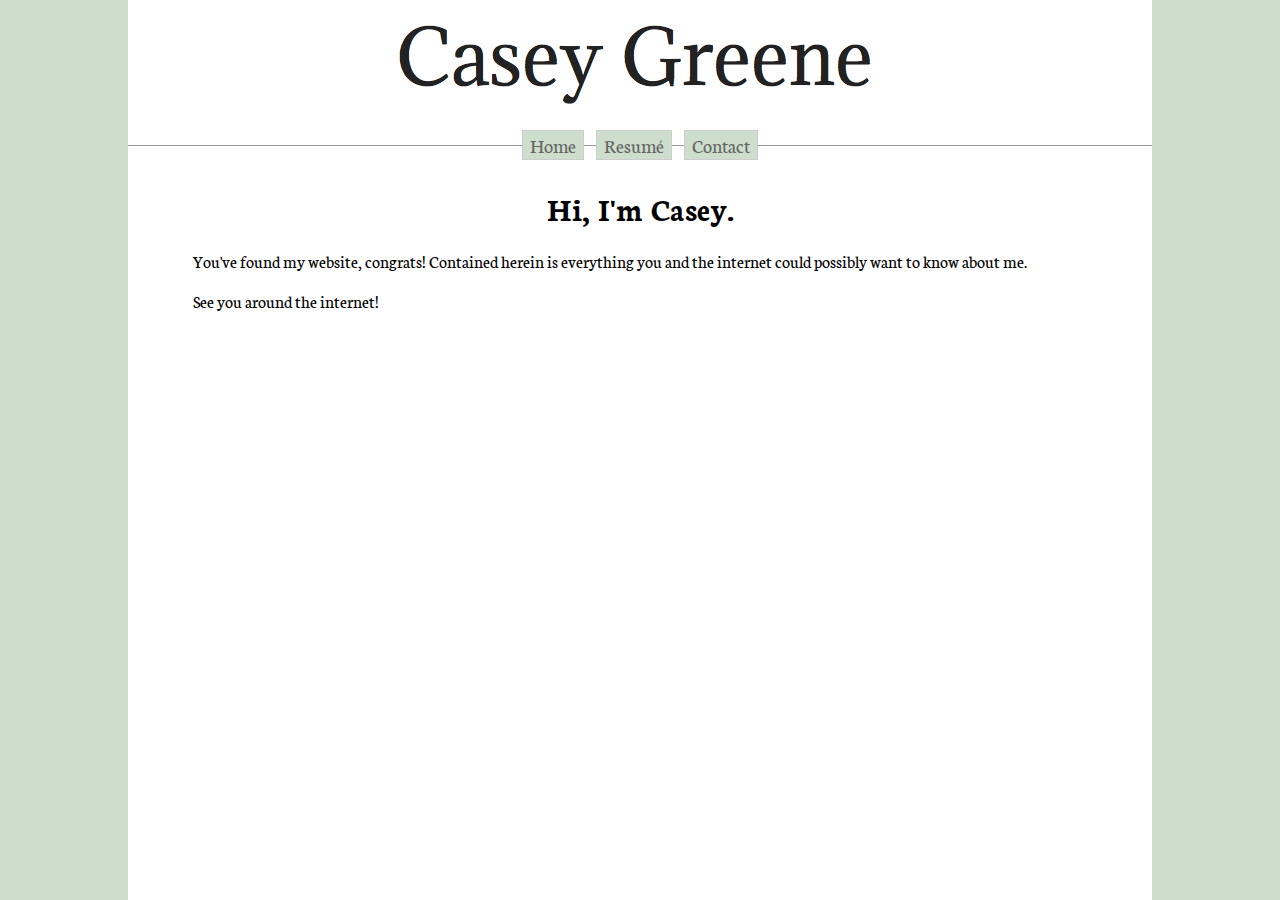
<file: index.html>
<!DOCTYPE html PUBLIC "-//W3C//DTD XHTML 1.0 Transitional//EN" "http://www.w3.org/TR/xhtml1/DTD/xhtml1-transitional.dtd">
<html xmlns="http://www.w3.org/1999/xhtml">
	<head>
		<meta http-equiv="Content-Type" content="text/html; charset=UTF-8" />
		<link href='http://fonts.googleapis.com/css?family=Neuton:200' rel='stylesheet' type='text/css'></link>
		<link href='grassy.css' rel='stylesheet' type='text/css'></link>
		<link rel="icon" type="image/png" sizes="16x16" href="favicon.ico">
		<title>Casey Greene</title>
	</head>
	<body>
		<div class="container">
			<div class="header">
				<span class="helper"></span>
				<a href="index.html"id= "header_image"><img class="img" src="Casey Greene.png" alt="Casey Greene" width="508" height="104" /></a>
			</div>
			<div id="navcontainer">
				<ul>
				<li><a href="index.html" title="Home" target="_self">Home</a></li>
				<li><a href="resume.html" title="Resumé" target="_self">Resumé</a></li>
				<li><a href="contact.html" title="Contact" target="_self">Contact</a></li>
				</ul>
			</div>
			<div class="content">
				<h1><center>Hi, I'm Casey.</center></h1>
				<p>You've found my website, congrats! Contained herein is everything you and the internet could possibly want to know about me.</p>
				<p>See you around the internet!</p>
			</div>
			</div>
		</div>
	</body>
</html>
</file>
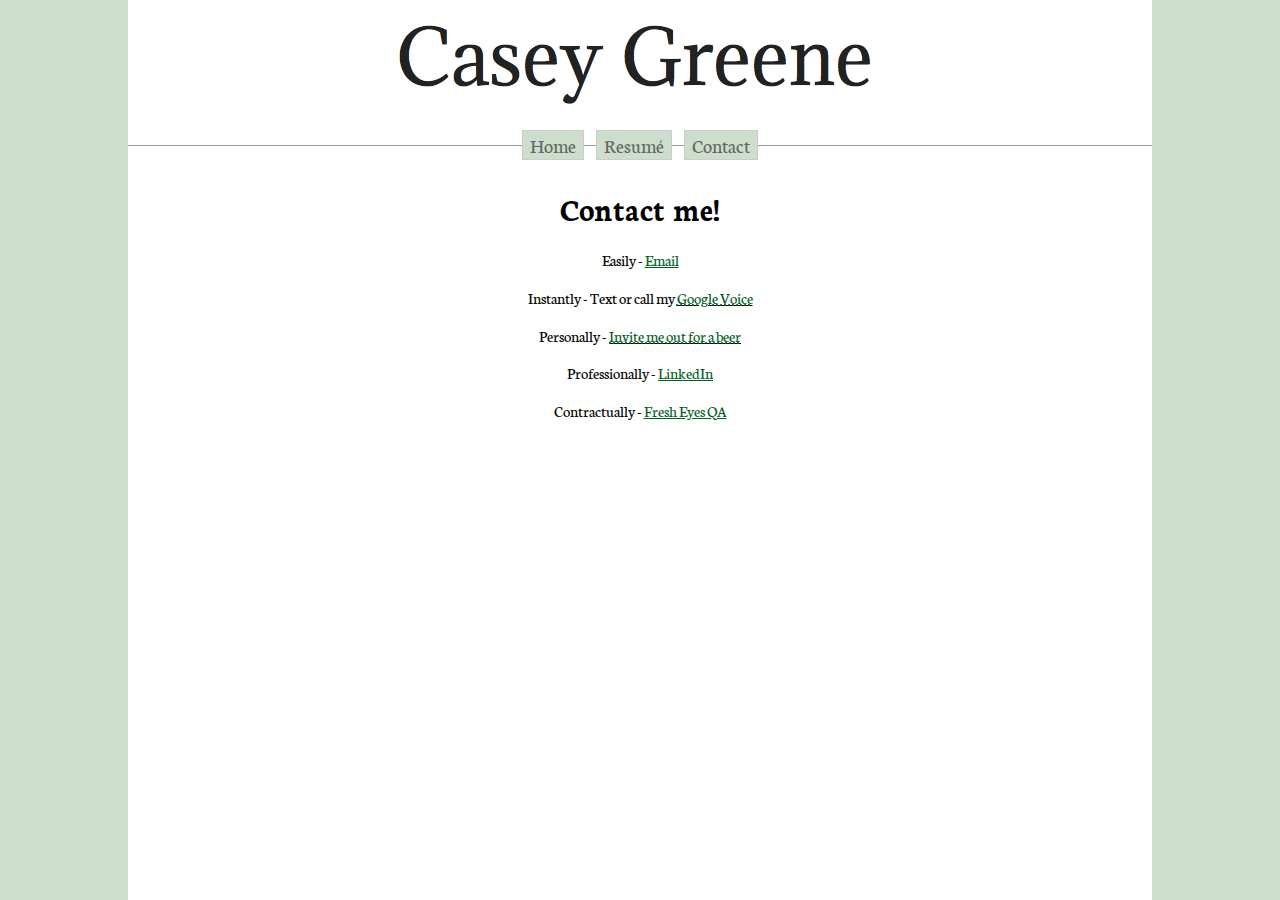
<file: contact.html>
<!DOCTYPE html PUBLIC "-//W3C//DTD XHTML 1.0 Transitional//EN" "http://www.w3.org/TR/xhtml1/DTD/xhtml1-transitional.dtd">
<html xmlns="http://www.w3.org/1999/xhtml">
	<head>
		<meta http-equiv="Content-Type" content="text/html; charset=UTF-8" />
		<link href='http://fonts.googleapis.com/css?family=Neuton:200' rel='stylesheet' type='text/css'></link>
		<link href='grassy.css' rel='stylesheet' type='text/css'></link>
		<link rel="icon" type="image/png" sizes="16x16" href="favicon.ico">
		<title>Casey Greene</title>
	</head>
	<body>
		<div class="container">
			<div class="header">
				<span class="helper"></span>
				<a href="index.html"id= "header_image"><img class="img" src="Casey Greene.png" alt="Casey Greene" width="508" height="104" /></a>
			</div>
			<div id="navcontainer">
				<ul>
				<li><a href="index.html" title="Home" target="_self">Home</a></li>
				<li><a href="resume.html" title="Resumé" target="_self">Resumé</a></li>
				<li><a href="contact.html" title="Contact" target="_self">Contact</a></li>
				</ul>
			</div>
			<div class="content">
				<h1><center>Contact me!</center></h1>
				<p><center>Easily - <a href="mailto:c@seygreene.com">Email</a></center></p>
				<p><center>Instantly - Text or call my <u><font color="#00611C"><acronym title="(626) 548-8341">Google Voice</acronym></font></u></center></p>
				<p><center>Personally - <u><font color="#00611C"><acronym title="I always say yes to Belgian quads">Invite me out for a beer</acronym></font></u></center></p>
				<p><center>Professionally - <a href="http://www.linkedin.com/in/caseygreene/">LinkedIn</a></center></p>
				<p><center>Contractually - <a href="http://fresheyesqa.com">Fresh Eyes QA</a></center></p>
			</div>
		</div>
	</body>
</html>
</file>
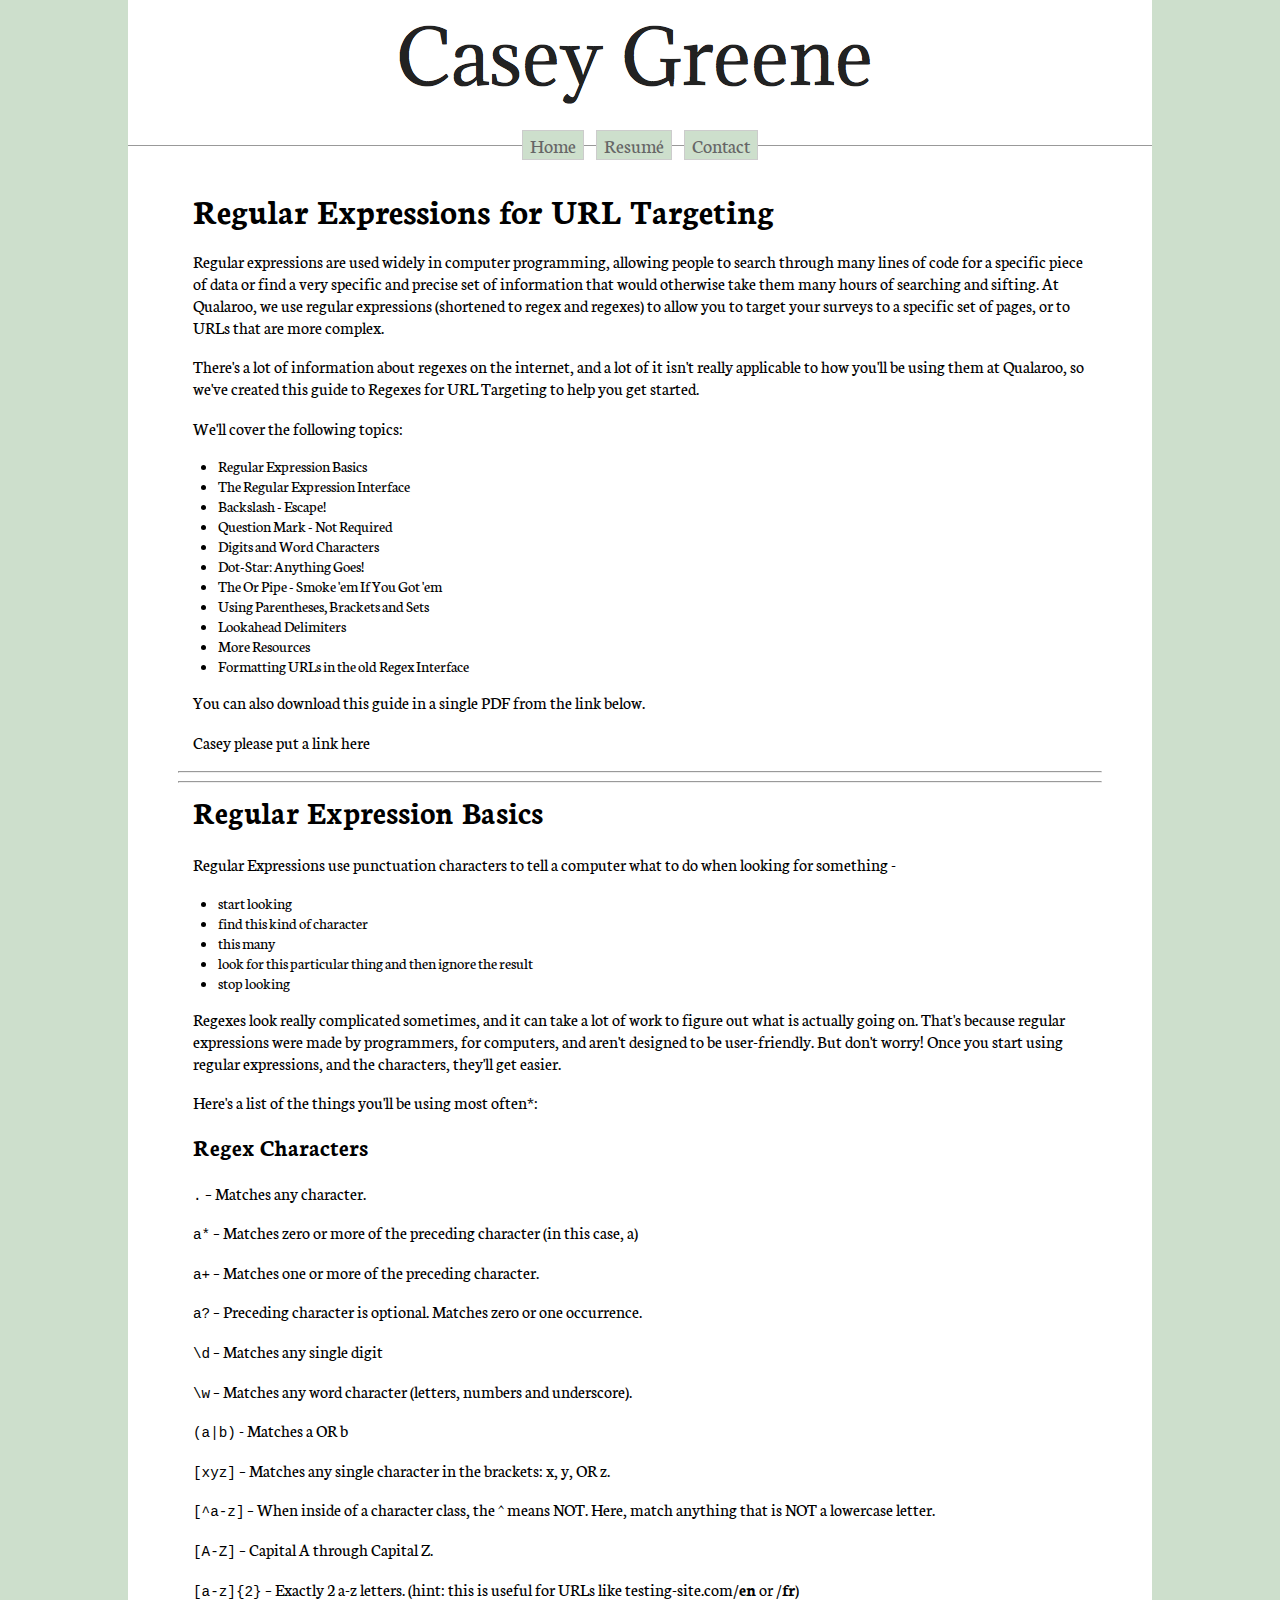
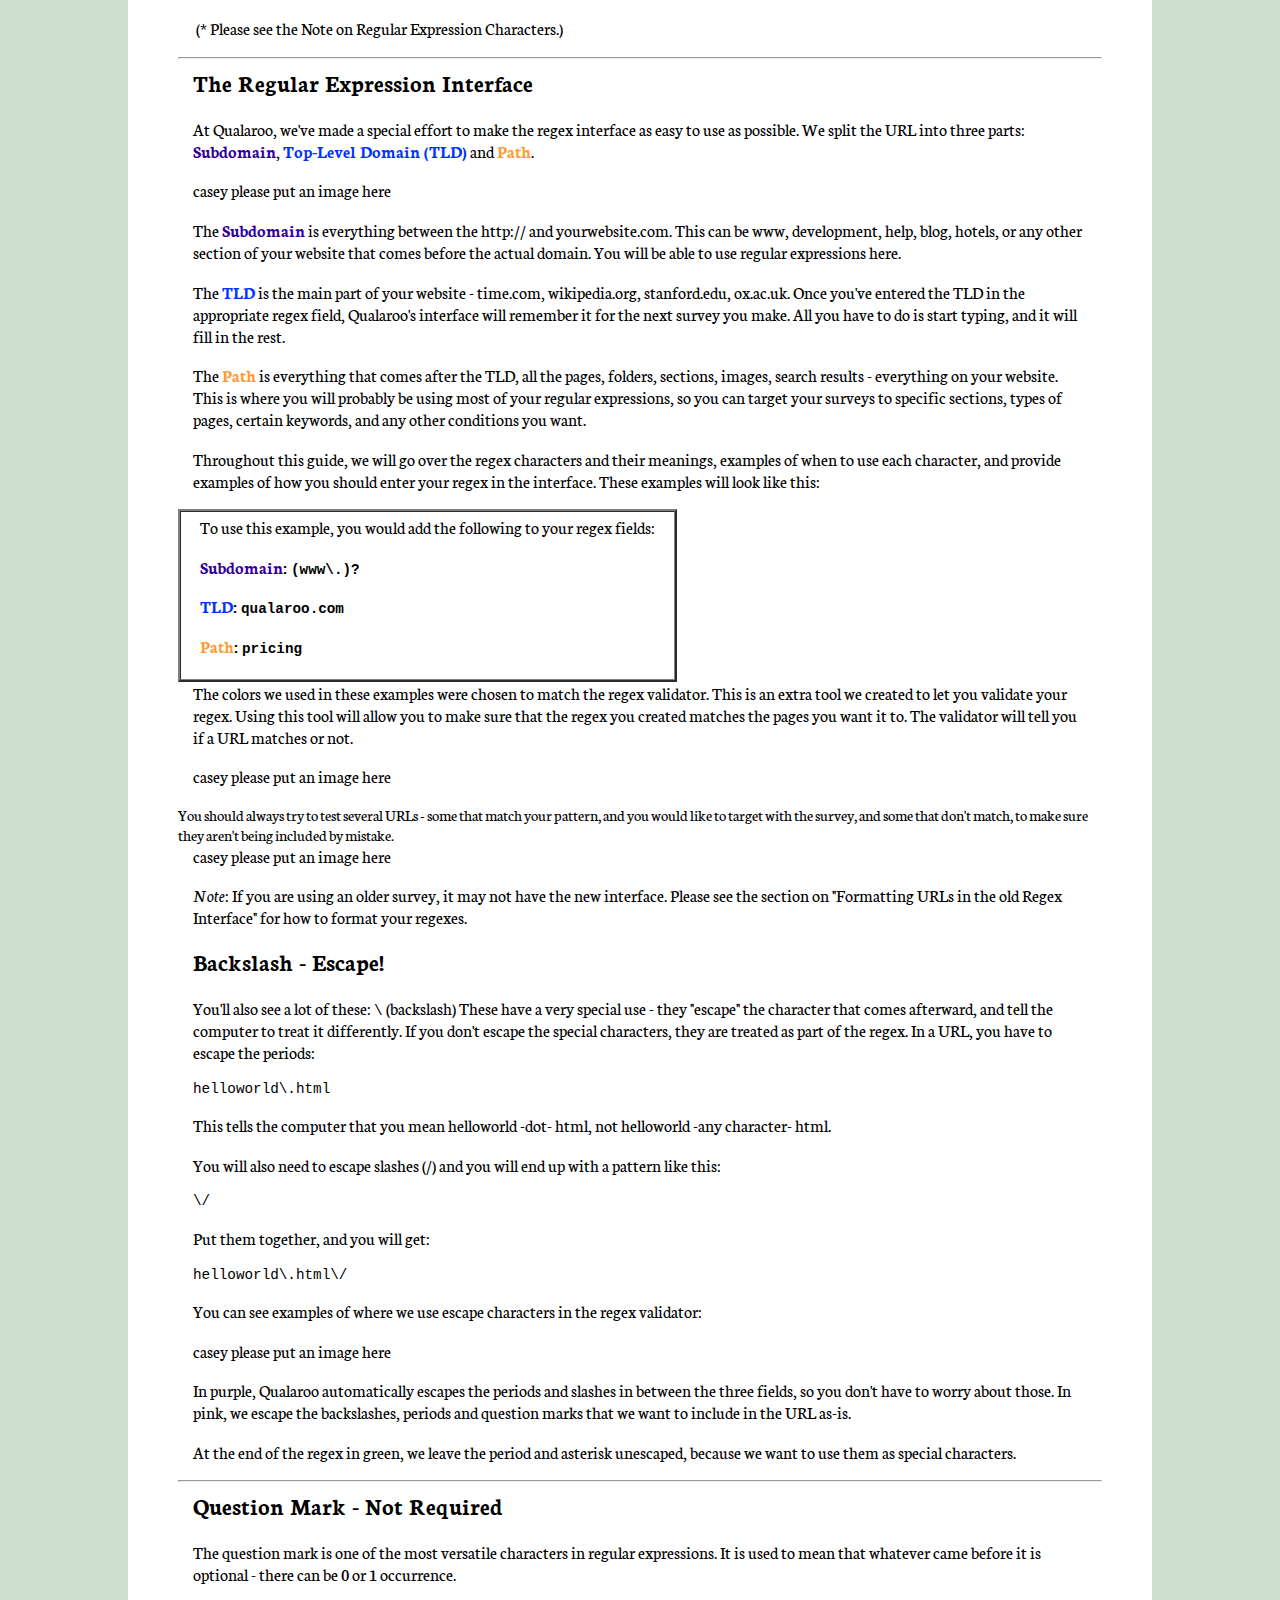
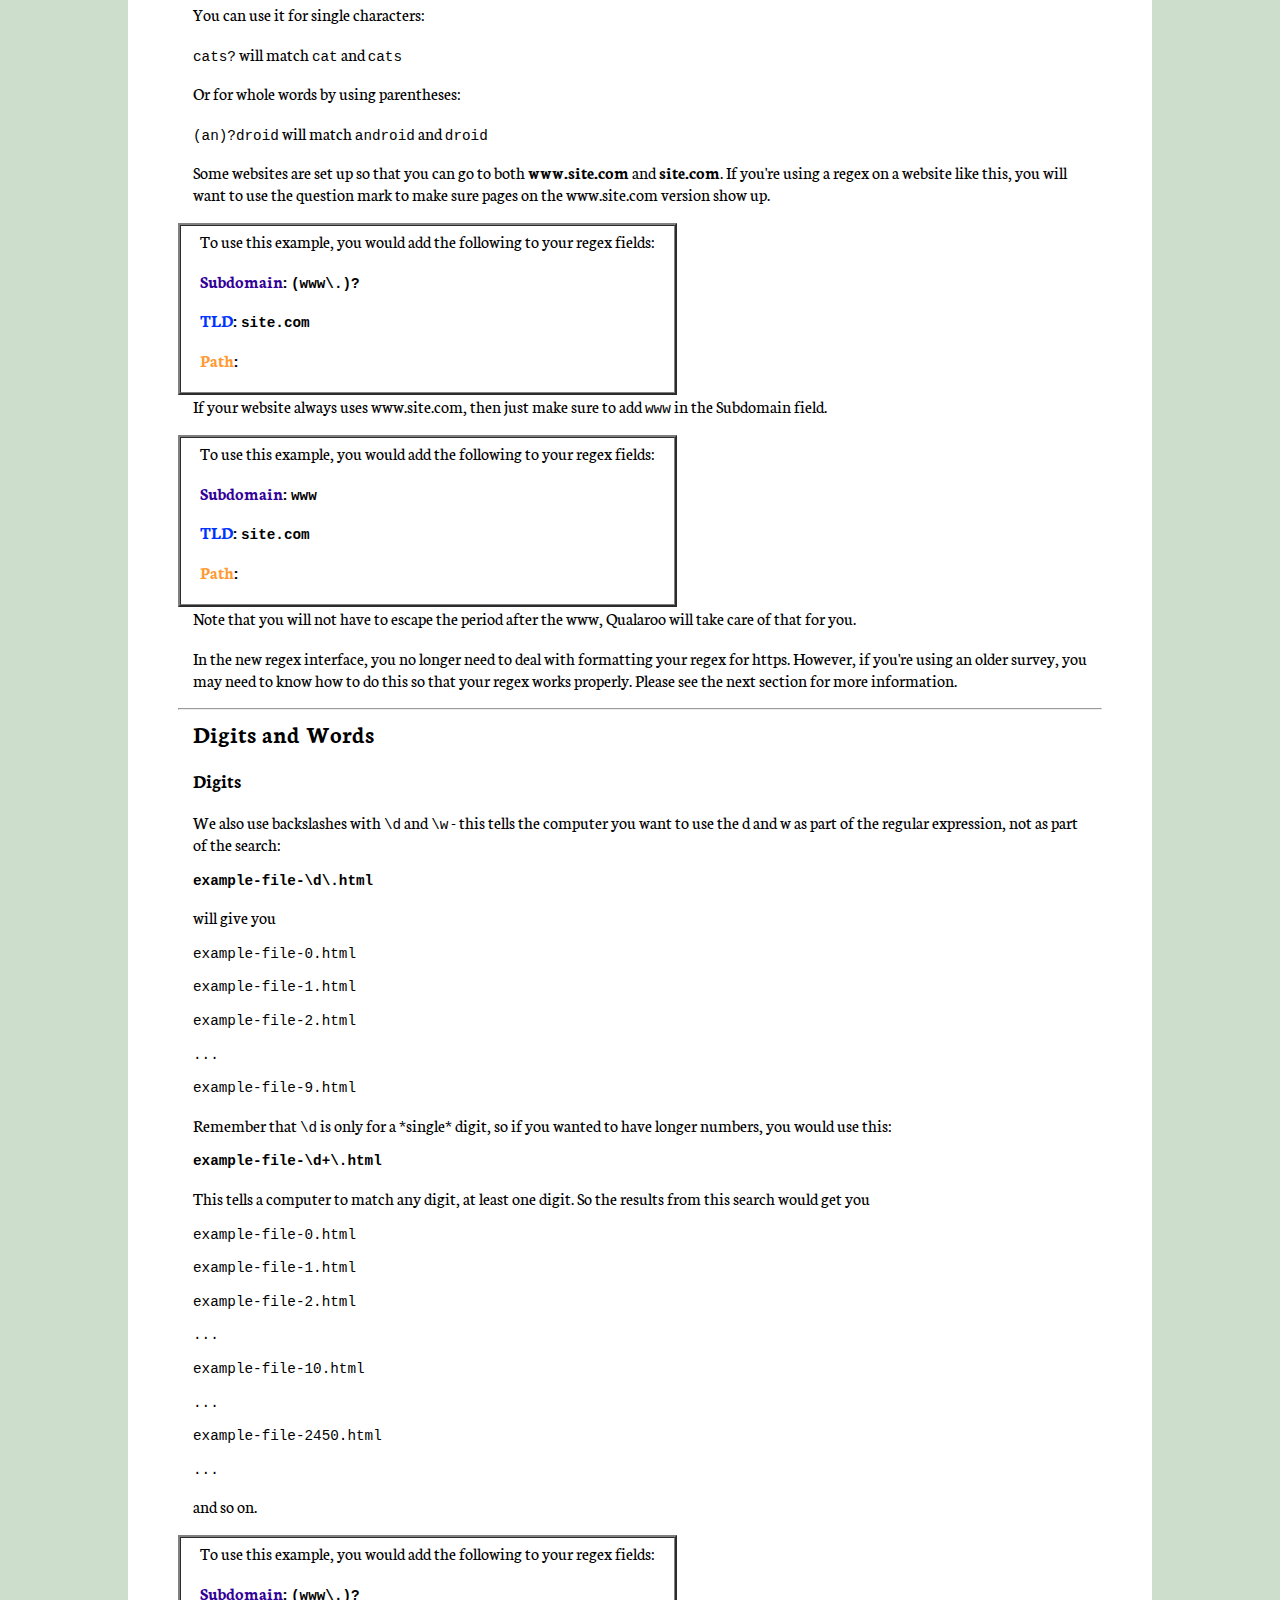
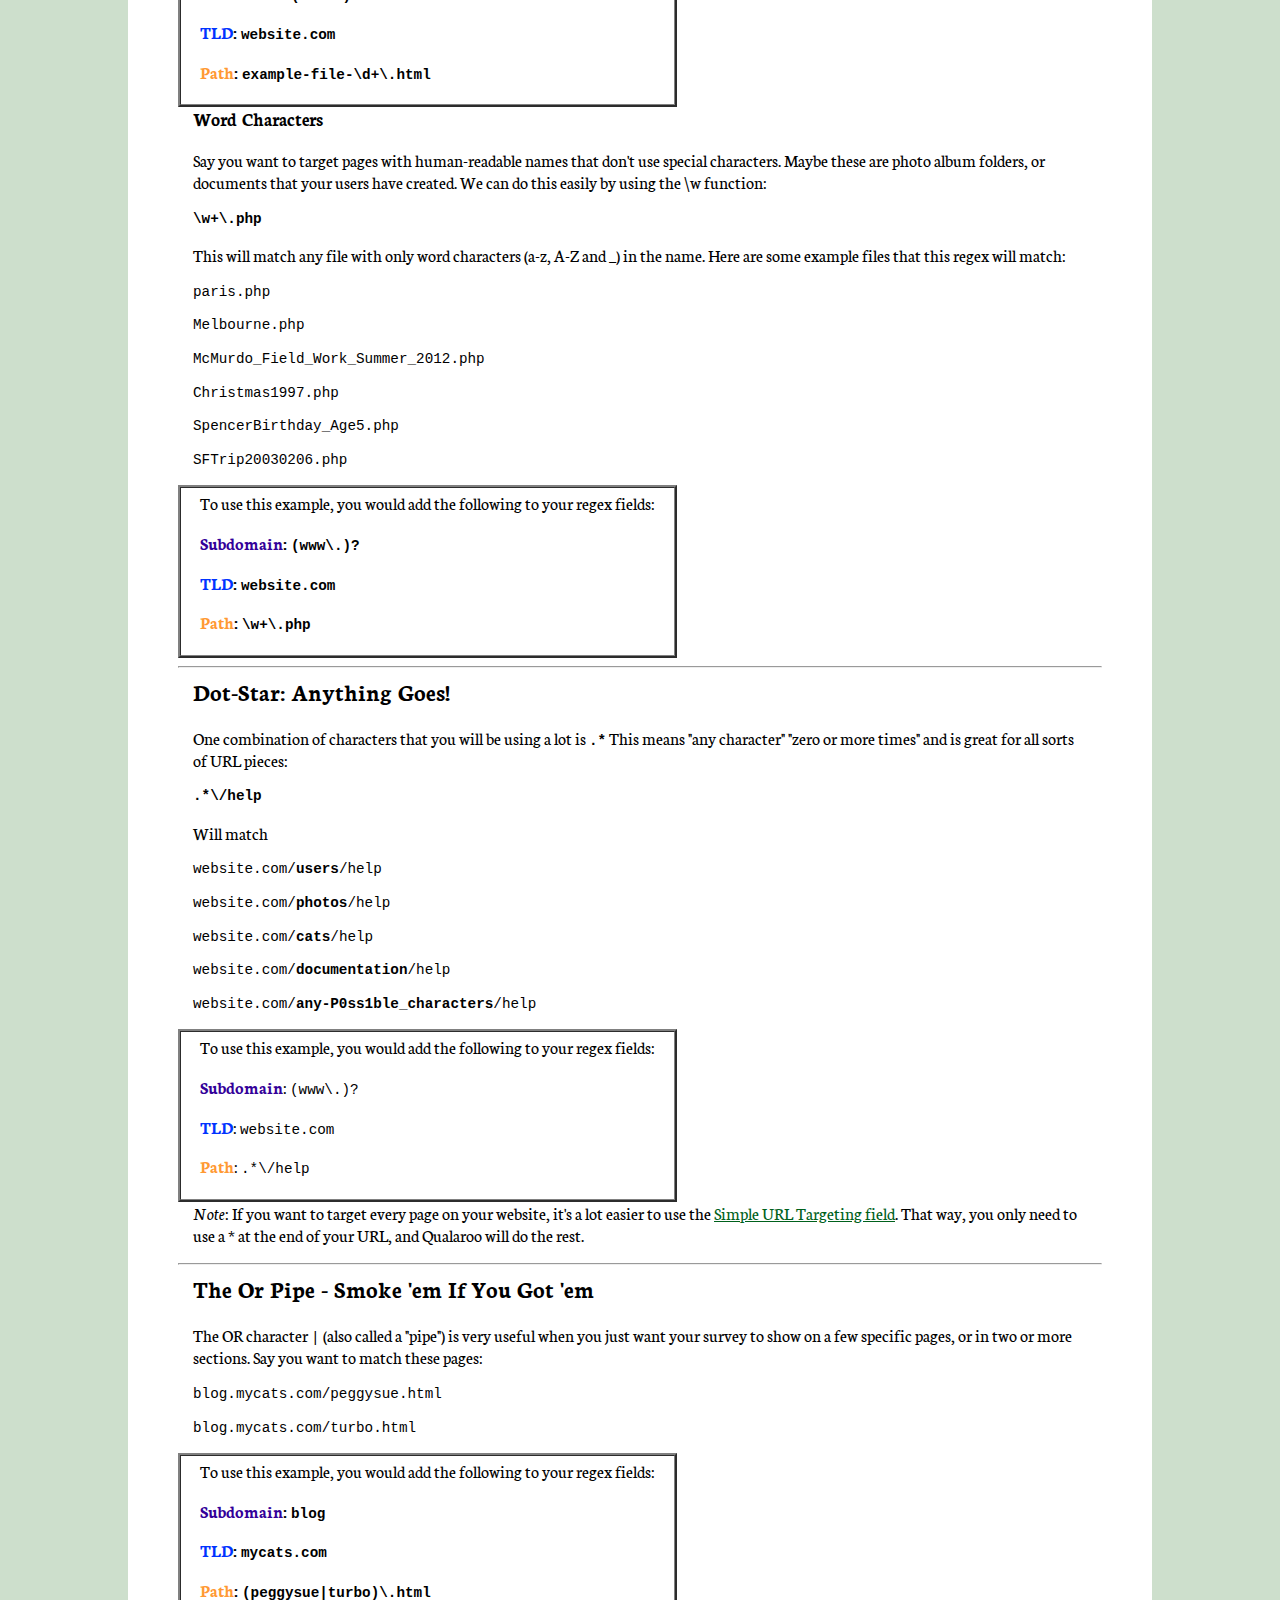
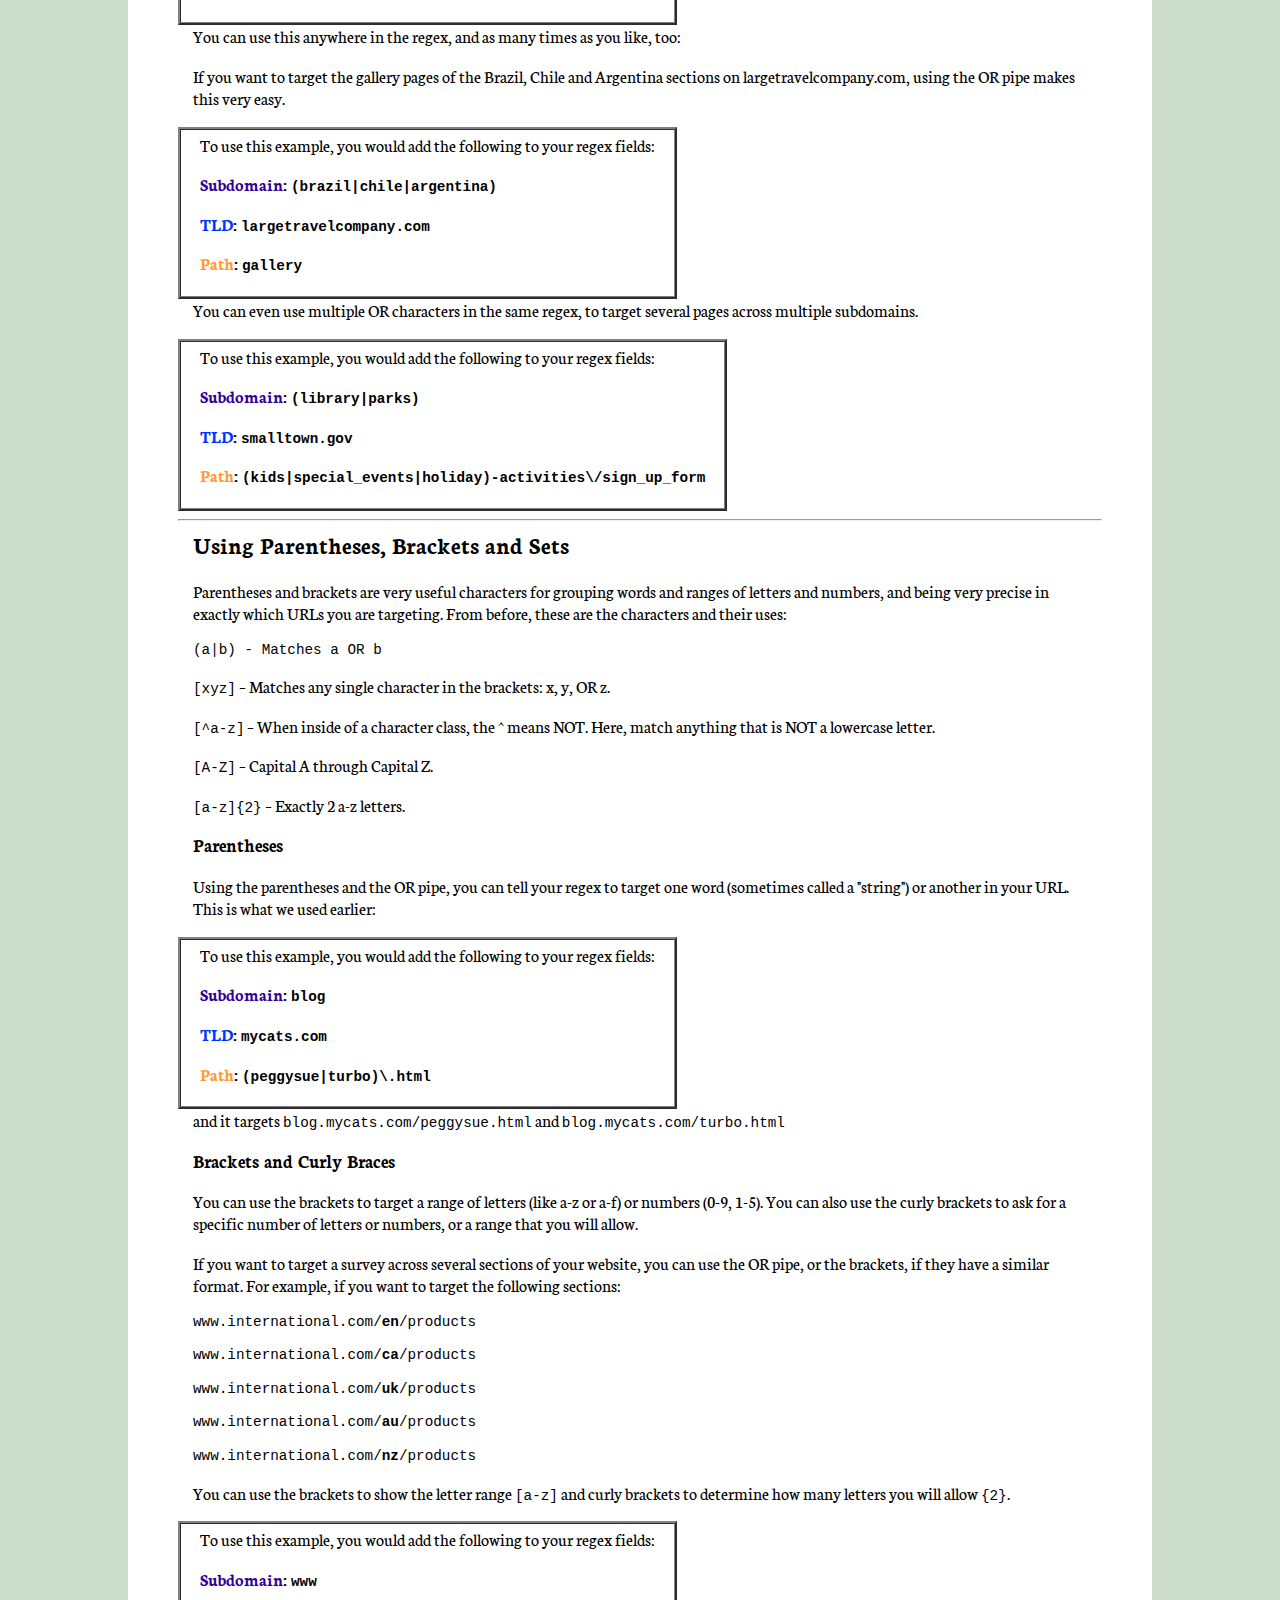
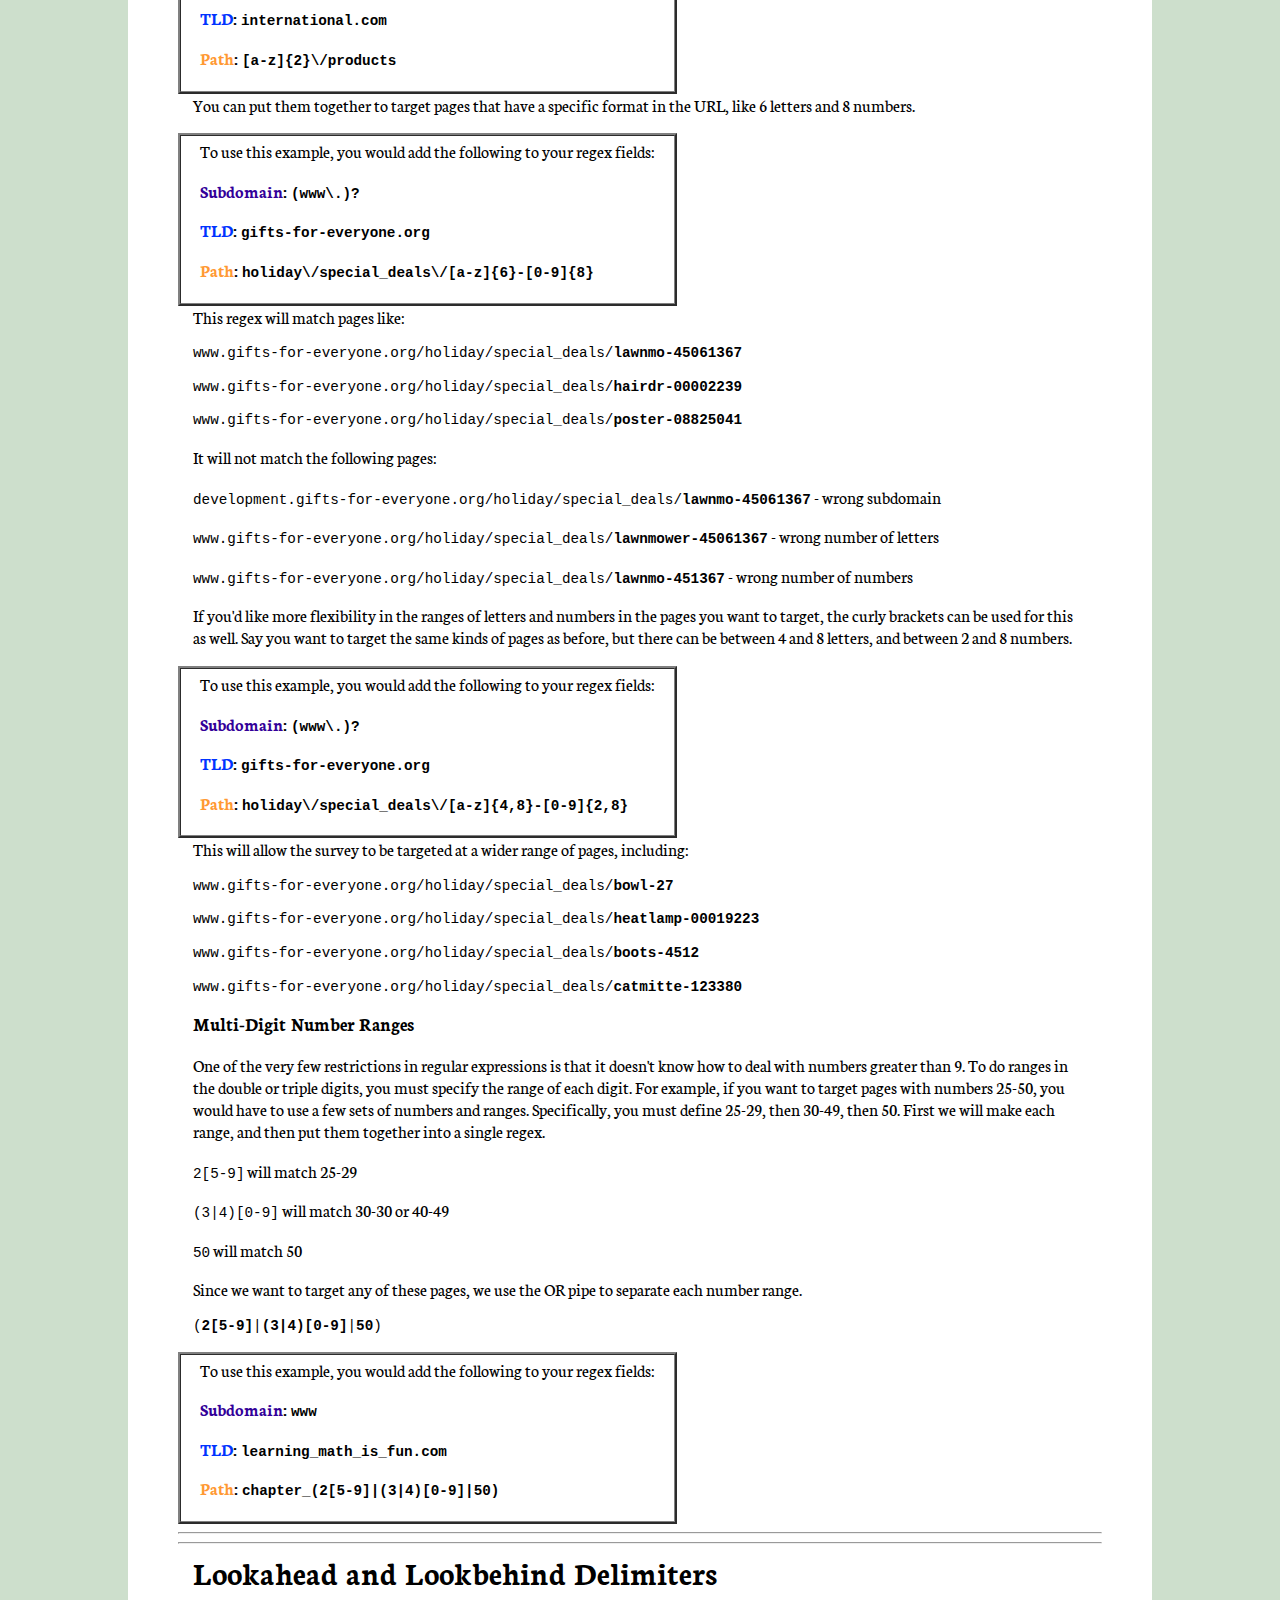
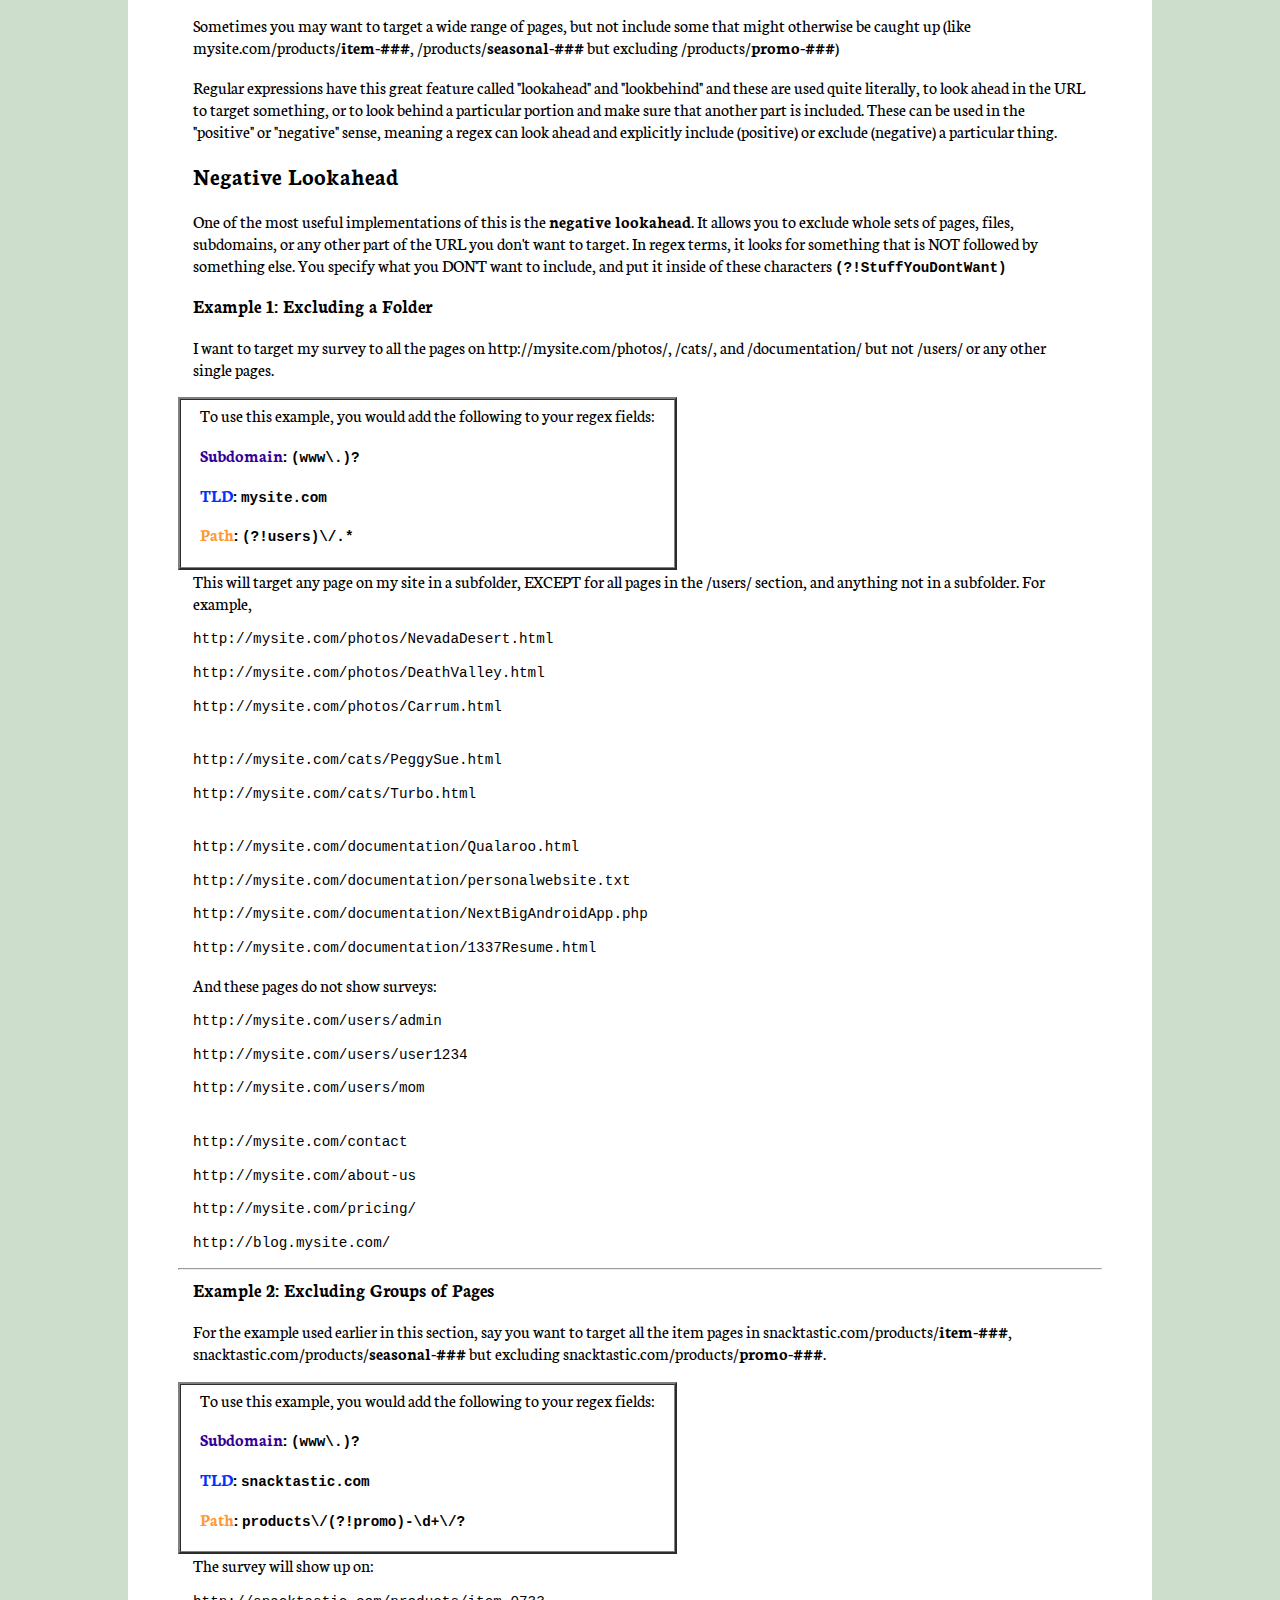
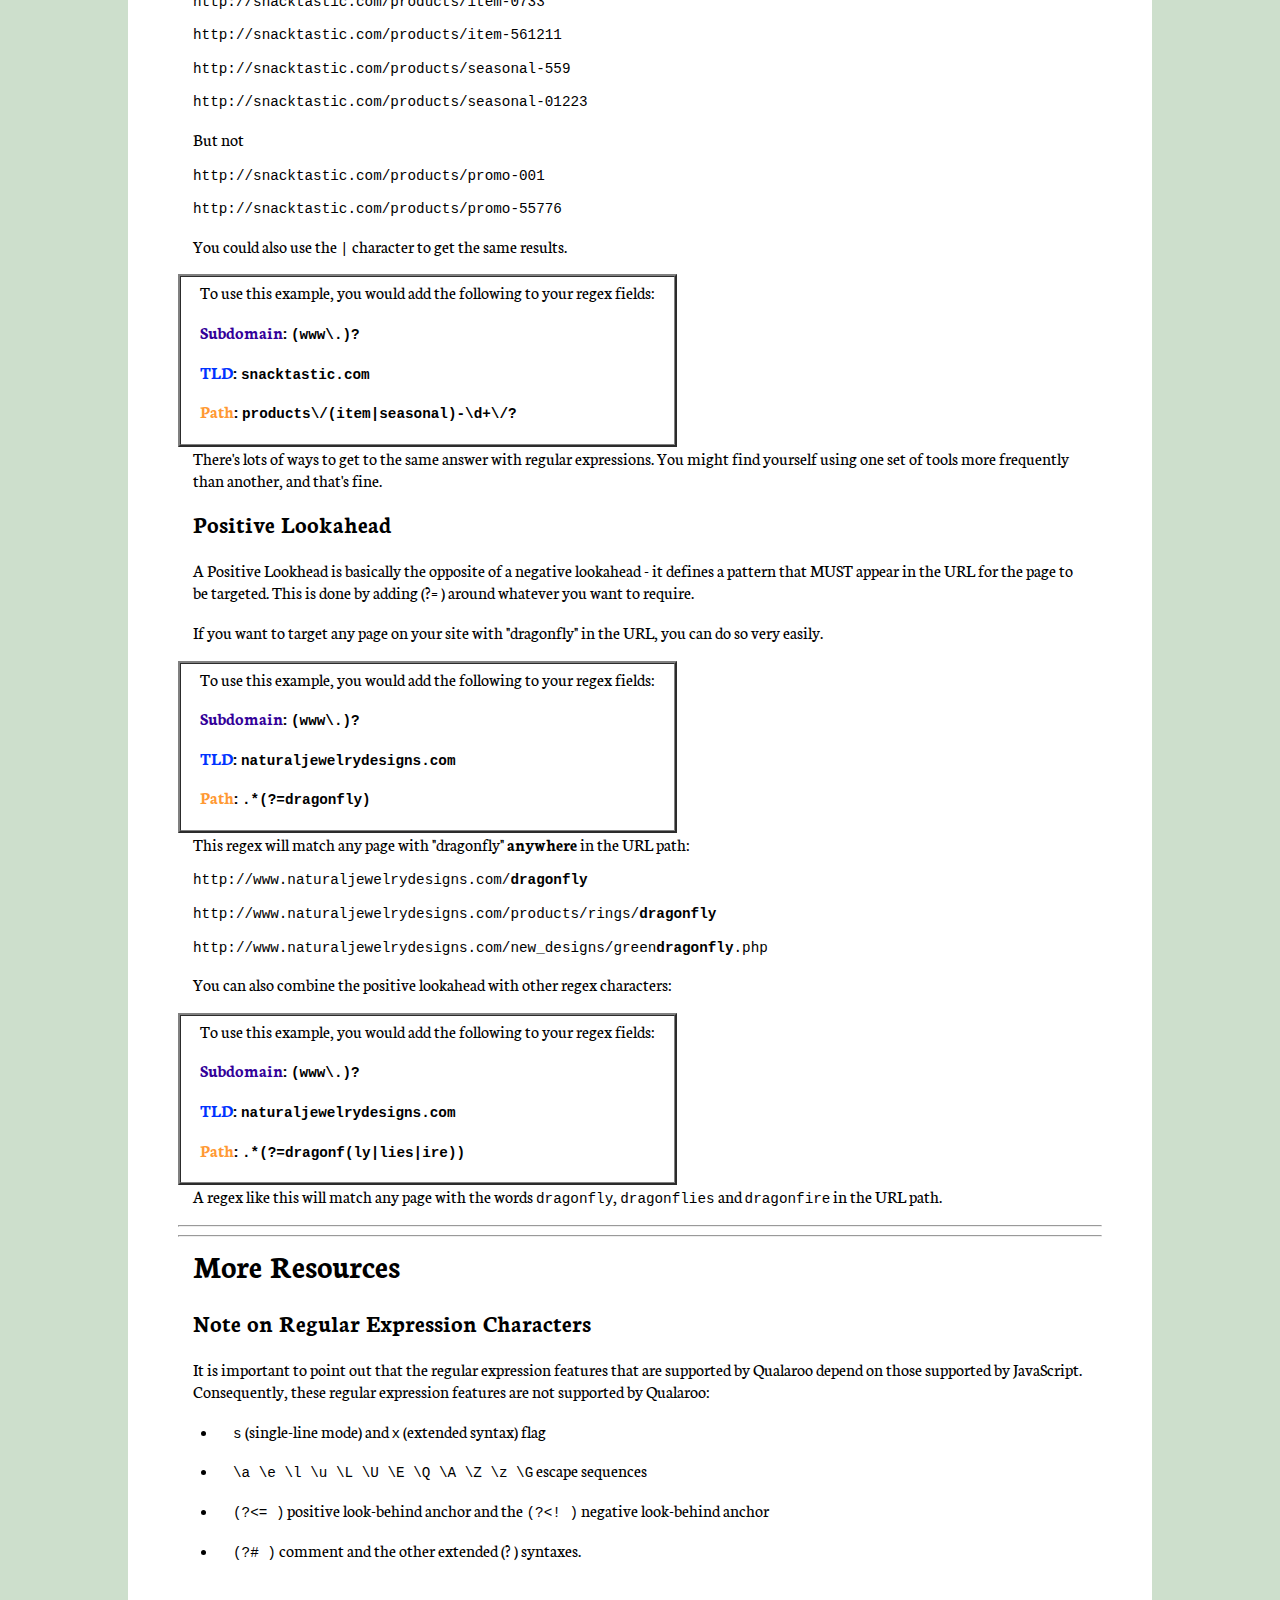
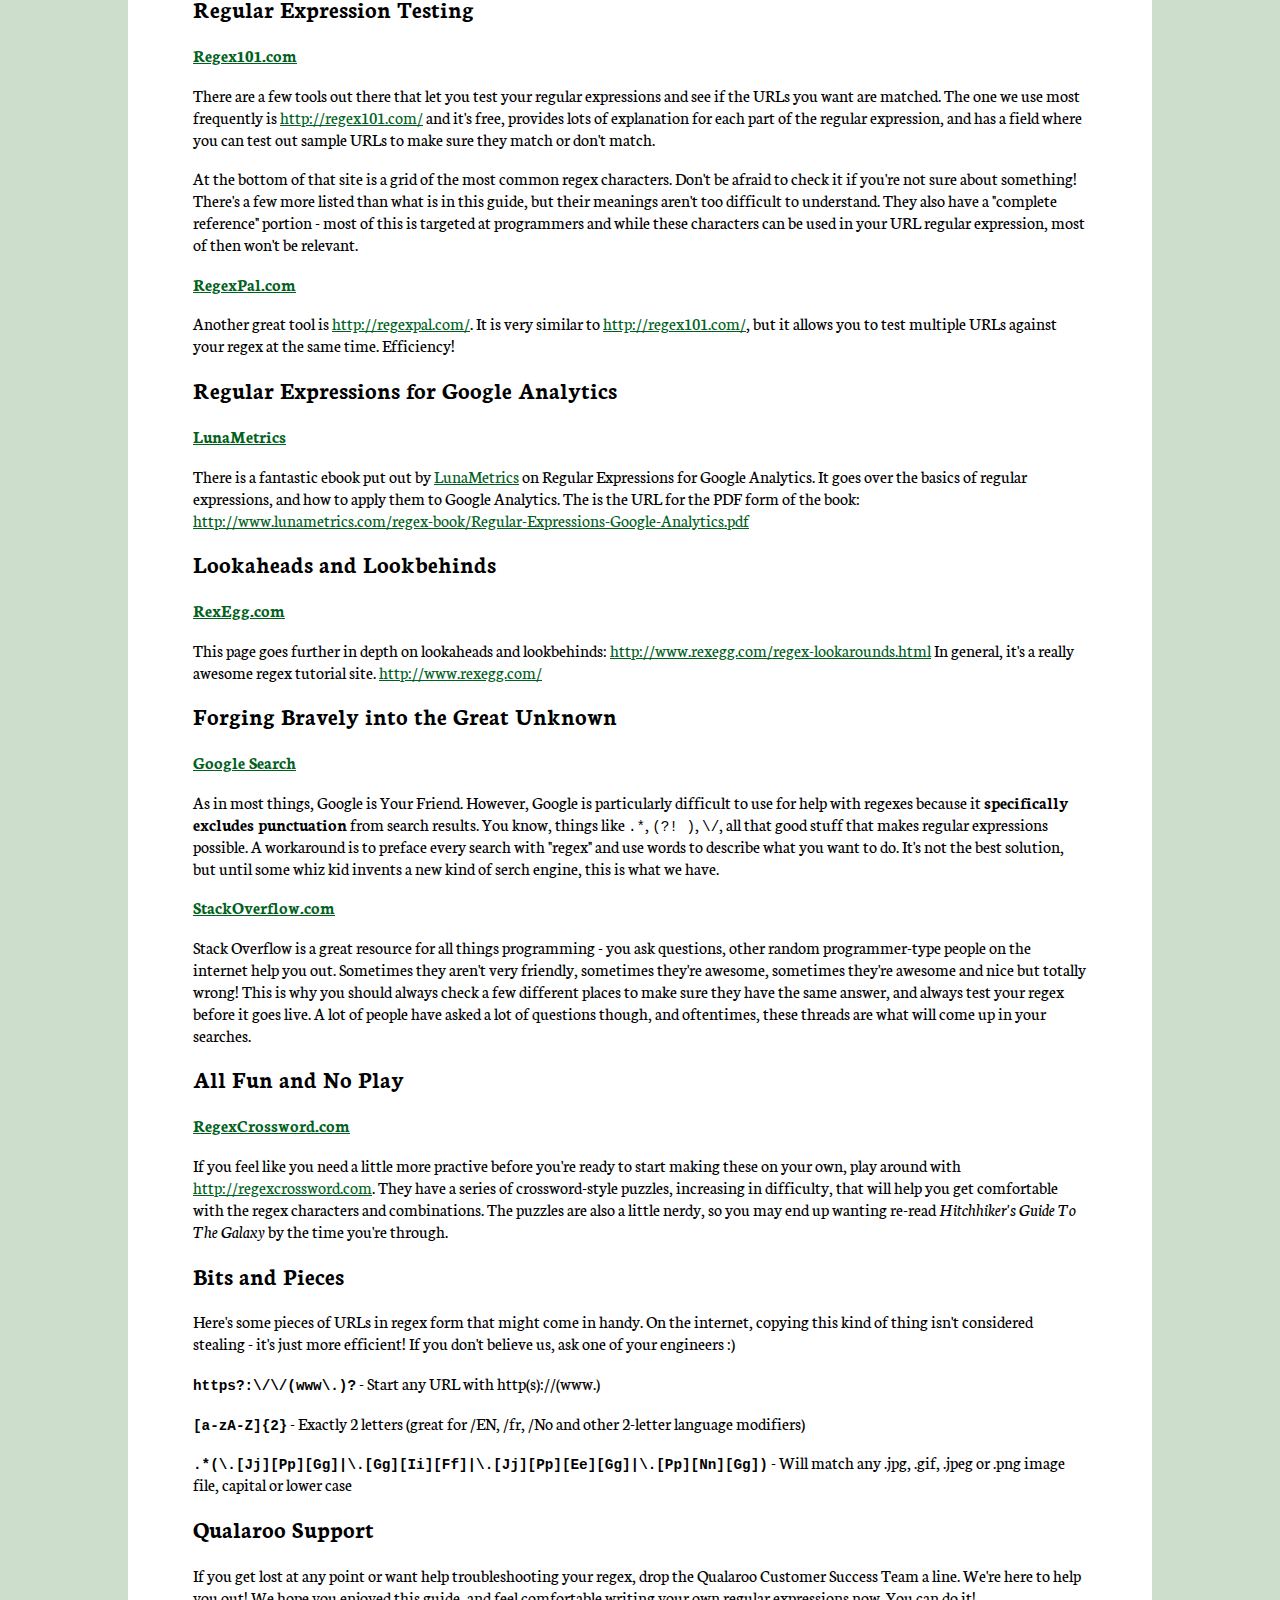
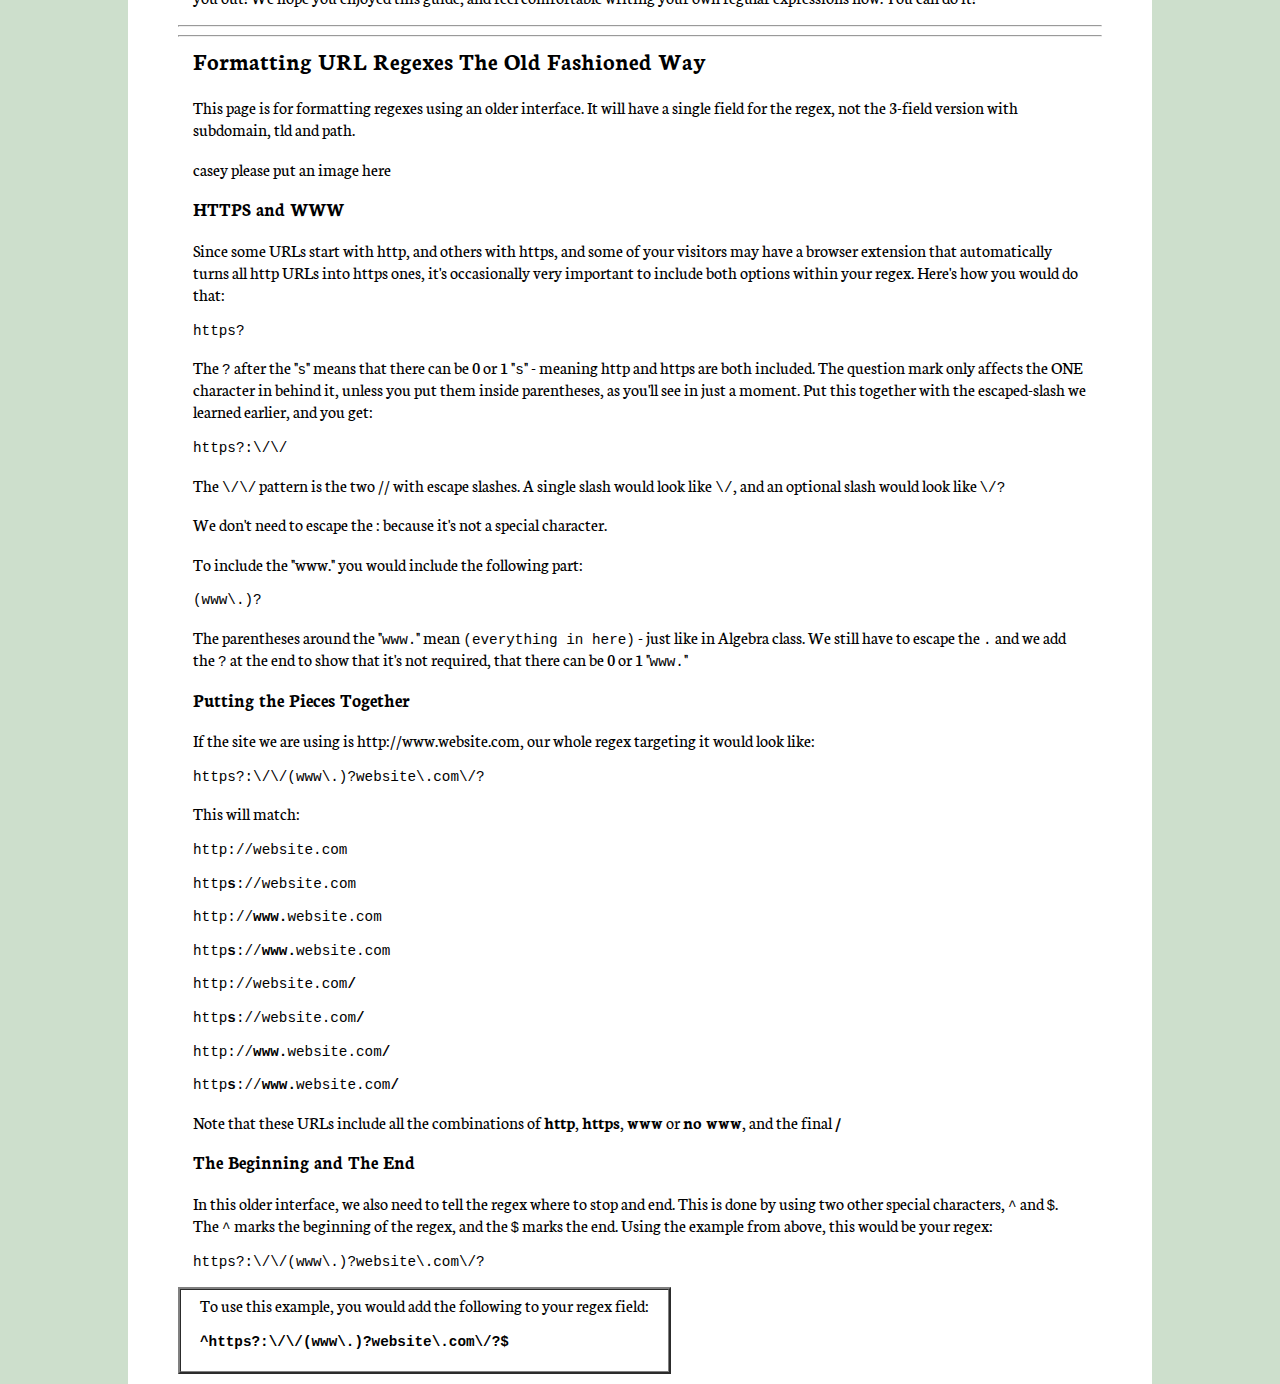
<file: regex.html>
<!DOCTYPE html PUBLIC "-//W3C//DTD XHTML 1.0 Transitional//EN" "http://www.w3.org/TR/xhtml1/DTD/xhtml1-transitional.dtd">
<html xmlns="http://www.w3.org/1999/xhtml">
	<head>
		<meta http-equiv="Content-Type" content="text/html; charset=UTF-8" />
		<link href='http://fonts.googleapis.com/css?family=Neuton:200' rel='stylesheet' type='text/css'></link>
		<link href='grassy.css' rel='stylesheet' type='text/css'></link>
		<link rel="icon" type="image/png" sizes="16x16" href="favicon.ico">
		<title>Casey Greene</title>
	</head>
	<body>
		<div class="container">
			<div class="header">
				<span class="helper"></span>
				<a href="index.html"id= "header_image"><img class="img" src="Casey Greene.png" alt="Casey Greene" width="508" height="104" /></a>
			</div>
			<div id="navcontainer">
				<ul>
				<li><a href="index.html" title="Home" target="_self">Home</a></li>
				<li><a href="resume.html" title="Resumé" target="_self">Resumé</a></li>
				<li><a href="contact.html" title="Contact" target="_self">Contact</a></li>
				</ul>
			</div>
			<div class="content">
				<p><strong><span style="font-size: 200%;">Regular Expressions for URL Targeting</span></strong></p>
					<p>Regular expressions are used widely in computer programming, allowing people to search through many lines of code for a specific piece of data or find a very specific and precise set of information that would otherwise take them many hours of searching and sifting. At Qualaroo, we use regular expressions (shortened to regex and regexes) to allow you to target your surveys to a specific set of pages, or to URLs that are more complex.</p>
					<p>There's a lot of information about regexes on the internet, and a lot of it isn't really applicable to how you'll be using them at Qualaroo, so we've created this guide to Regexes for URL Targeting to help you get started.</p>
					<p>We'll cover the following topics:</p>
					<ul>
						<li>Regular Expression Basics</li>
						<li>The Regular Expression Interface</li>
						<li>Backslash - Escape!</li>
						<li>Question Mark - Not Required</li>
						<li>Digits and Word Characters</li>
						<li>Dot-Star: Anything Goes!</li>
						<li>The Or Pipe - Smoke 'em If You Got 'em</li>
						<li>Using Parentheses, Brackets and Sets</li>
						<li>Lookahead Delimiters</li>
						<li>More Resources</li>
						<li>Formatting URLs in the old Regex Interface</li>
					</ul>
					<p>You can also download this guide in a single PDF from the link below.</p>
					<p>Casey please put a link here</p>
				<hr />
				<hr />
				<h1>Regular Expression Basics</h1>
					<p>Regular Expressions use punctuation characters to tell a computer what to do when looking for something -</p>
						<ul>
							<li>start looking</li>
							<li>find this kind of character</li>
							<li>this many</li>
							<li>look for this particular thing and then ignore the result</li>
							<li>stop looking</li>
						</ul>
					<p>Regexes look really complicated sometimes, and it can take a lot of work to figure out what is actually going on. That's because regular expressions were made by programmers, for computers, and aren't designed to be user-friendly. But don't worry! Once you start using regular expressions, and the characters, they'll get easier.&nbsp;</p>
					<p>Here's a list of the things you'll be using most often*:</p>
					<h2>Regex Characters</h2>
						<p><code>.</code> &ndash; Matches any character.</p>
						<p><code>a*</code> &ndash; Matches zero or more of the preceding character (in this case, a)</p>
						<p><code>a+</code> &ndash; Matches one or more of the preceding character.</p>
						<p><code>a?</code> &ndash; Preceding character is optional. Matches zero or one occurrence.</p>
						<p><code>\d</code> &ndash; Matches any single digit</p>
						<p><code>\w</code> &ndash; Matches any word character (letters, numbers and underscore).</p>
						<p><code>(a|b)</code> - Matches a OR b</p>
						<p><code>[xyz]</code> &ndash; Matches any single character in the brackets: x, y, OR z.</p>
						<p><code>[^a-z]</code> &ndash; When inside of a character class, the ^ means NOT. Here, match anything that is NOT a lowercase letter.</p>
						<p><code>[A-Z]</code> &ndash; Capital A through Capital Z.</p>
						<p><code>[a-z]{2}</code> &ndash; Exactly 2 a-z letters. (hint: this is useful for URLs like testing-site.com/<strong>en</strong> or /<strong>fr</strong>)</p>
						<p>&nbsp;(* Please see the Note on Regular Expression Characters.)</p>
						<hr />
					<h2>The Regular Expression Interface</h2>
						<p>At Qualaroo, we've made a special effort to make the regex interface as easy to use as possible. We split the URL into three parts: <strong><font color="330099">Subdomain</font></strong>, <strong><font color="0033FF">Top-Level Domain (TLD)</font></strong> and <strong><font color="FF9933">Path</font></strong>.</p>
						<p>casey please put an image here</p>
						<p>The <strong><font color="330099">Subdomain</font></strong> is everything between the http:// and yourwebsite.com. This can be www, development, help, blog, hotels, or any other section of your website that comes before the actual domain. You will be able to use regular expressions here.
						<p>The <strong><font color="0033FF">TLD</font></strong> is the main part of your website - time.com, wikipedia.org, stanford.edu, ox.ac.uk. Once you've entered the TLD in the appropriate regex field, Qualaroo's interface will remember it for the next survey you make. All you have to do is start typing, and it will fill in the rest.
						<p>The <strong><font color="FF9933">Path</font></strong> is everything that comes after the TLD, all the pages, folders, sections, images, search results - everything on your website. This is where you will probably be using most of your regular expressions, so you can target your surveys to specific sections, types of pages, certain keywords, and any other conditions you want.
						<p>Throughout this guide, we will go over the regex characters and their meanings, examples of when to use each character, and provide examples of how you should enter your regex in the interface. These examples will look like this:
						<table border="2" cellspacing="0" cellpadding="4">
							<tr>
								<td>
									<p>To use this example, you would add the following to your regex fields:</p>
									<p><strong><font color="330099">Subdomain</font>: <code>(www\.)?</code></strong></p>
									<p><strong><font color="0033FF">TLD</font>: <code>qualaroo.com</code></strong></p>
									<p><strong><font color="FF9933">Path</font>: <code>pricing</code></strong></p>
								</td>
							</tr>
						</table>	
						<p>The colors we used in these examples were chosen to match the regex validator. This is an extra tool we created to let you validate your regex. Using this tool will allow you to make sure that the regex you created matches the pages you want it to. The validator will tell you if a URL matches or not.</p>
						<p>casey please put an image here</p>
						You should always try to test several URLs - some that match your pattern, and you would like to target with the survey, and some that don't match, to make sure they aren't being included by mistake.
						<p>casey please put an image here</p>
						<p><em>Note</em>: If you are using an older survey, it may not have the new interface. Please see the section on "Formatting URLs in the old Regex Interface" for how to format your regexes.</p>
					<h2>Backslash - Escape!</h2>
						<p>You'll also see a lot of these: <code>\</code> (backslash) These have a very special use - they "escape" the character that comes afterward, and tell the computer to treat it differently. If you don't escape the special characters, they are treated as part of the regex. In a URL, you have to escape the periods:</p>
						<p><code>helloworld\.html</code></p>
						<p>This tells the computer that you mean helloworld -dot- html, not helloworld&nbsp;-any character- html.&nbsp;</p>
						<p>You will also need to escape slashes (/) and you will end up with a pattern like this:</p>
						<p><code>\/</code></p>
						<p>Put them together, and you will get:</p>
						<p><code>helloworld\.html\/</code></p>
						<p>You can see examples of where we use escape characters in the regex validator:</p>
						<p>casey please put an image here</p>
						<p>In purple, Qualaroo automatically escapes the periods and slashes in between the three fields, so you don't have to worry about those. In pink, we escape the backslashes, periods and question marks that we want to include in the URL as-is.</p>
						<p>At the end of the regex in green, we leave the period and asterisk unescaped, because we want to use them as special characters.</p>
						<hr />
					<h2>Question Mark - Not Required</h2>
						<p>The question mark is one of the most versatile characters in regular expressions. It is used to mean that whatever came before it is optional - there can be 0 or 1 occurrence.</p>
						<p>You can use it for single characters:</p>
						<p><code>cats?</code> will match <code>cat</code> and <code>cats</code></p>
						<p>Or for whole words by using parentheses:</p>
						<p><code>(an)?droid</code> will match <code>android</code> and <code>droid</code></p>
						<p>Some websites are set up so that you can go to both <strong>www.site.com</strong> and <strong>site.com</strong>. If you're using a regex on a website like this, you will want to use the question mark to make sure pages on the www.site.com version show up.</p>
						<table border="2" cellspacing="0" cellpadding="4">
							<tbody>
								<tr>
									<td>
										<p>To use this example, you would add the following to your regex fields:</p>
										<p><strong><font color="330099">Subdomain</font>: <code>(www\.)?</code></strong></p>
										<p><strong><font color="0033FF">TLD</font>: <code>site.com</code></strong></p>
										<p><strong><font color="FF9933">Path</font>: <code><br /></code></strong></p>
									</td>
								</tr>
							</tbody>
						</table>
						<p>If your website always uses www.site.com, then just make sure to add <code>www</code> in the Subdomain field.&nbsp;</p>
						<table border="2" cellspacing="0" cellpadding="4">
							<tbody>
								<tr>
									<td>
										<p>To use this example, you would add the following to your regex fields:</p>
										<p><strong><font color="330099">Subdomain</font>: <code>www</code></strong></p>
										<p><strong><font color="0033FF">TLD</font>: <code>site.com</code></strong></p>
										<p><strong><font color="FF9933">Path</font>: <code><br /></code></strong></p>
									</td>
								</tr>
							</tbody>
						</table>
						<p>Note that you will not have to escape the period after the www, Qualaroo will take care of that for you.</p>
						<p>In the new regex interface, you no longer need to deal with formatting your regex for https. However, if you're using an older survey, you may need to know how to do this so that your regex works properly. Please see the next section for more information.</p>
						<hr />
					<h2>Digits and Words</h2></a>
						<h3>Digits</h3>
							<p>We also use backslashes with <code>\d</code> and <code>\w</code> - this tells the computer you want to use the d and w as part of the regular expression, not as part of the search:</p>
							<p><strong><code>example-file-\d\.html</code></strong></p>
							<p>will give you</p>
							<p><code>example-file-0.html</code></p>
							<p><code>example-file-1.html</code></p>
							<p><code> example-file-2.html</code></p>
							<p><code>...</code></p>
							<p><code>example-file-9.html</code></p>
							<p>Remember that <code>\d</code> is only for a *single* digit, so if you wanted to have longer numbers, you would use this:</p>
							<p><strong><code>example-file-\d+\.html</code></strong></p>
							<p>This tells a computer to match any digit, at least one digit. So the results from this search would get you</p>
							<p><code>example-file-0.html</code></p>
							<p><code>example-file-1.html</code></p>
							<p><code>example-file-2.html</code></p>
							<p><code>...</code></p>
							<p><code>example-file-10.html</code></p>
							<p><code>...</code></p>
							<p><code>example-file-2450.html</code></p>
							<p><code>...</code></p>
							<p>and so on.</p>
							<table border="2" cellspacing="0" cellpadding="4">
								<tbody>
									<tr>
										<td>
											<p>To use this example, you would add the following to your regex fields:</p>
											<p><strong><font color="330099">Subdomain</font>: <code>(www\.)?</code></strong></p>
											<p><strong><font color="0033FF">TLD</font>: <code>website.com</code></strong></p>
											<p><strong><font color="FF9933">Path</font>: <code>example-file-\d+\.html</code></strong></p>
										</td>
									</tr>
								</tbody>
							</table>
						<h3>Word Characters</h3>
							<p>Say you want to target pages with human-readable names that don't use special characters. Maybe these are photo album folders, or documents that your users have created. We can do this easily by using the \w function:</p>
							<p><strong><code>\w+\.php</code></strong></p>
							<p>This will match any file with only word characters (a-z, A-Z and _) in the name. Here are some example files that this regex will match:</p>
							<p><code>paris.php</code></p>
							<p><code>Melbourne.php</code></p>
							<p><code>McMurdo_Field_Work_Summer_2012.php</code></p>
							<p><code>Christmas1997.php</code></p>
							<p><code>SpencerBirthday_Age5.php</code></p>
							<p><code>SFTrip20030206.php</code></p>
							<table border="2" cellspacing="0" cellpadding="4">
								<tbody>
									<tr>
										<td>
											<p>To use this example, you would add the following to your regex fields:</p>
											<p><strong><font color="330099">Subdomain</font>: <code>(www\.)?</code></strong></p>
											<p><strong><font color="0033FF">TLD</font>: <code>website.com</code></strong></p>
											<p><strong><font color="FF9933">Path</font>:&nbsp;<strong><code>\w+\.php</code></strong></strong></p>
										</td>
									</tr>
								</tbody>
							</table>
						<hr />
					<h2>Dot-Star: Anything Goes!</h2>
						<p>One combination of characters that you will be using a lot is <strong><code>.*</code></strong> This means "any character" "zero or more times" and is great for all sorts of URL pieces:</p>
						<p><strong><code>.*\/help</code></strong></p>
						<p>Will match&nbsp;</p>
						<p><code>website.com/<strong>users</strong>/help</code></p>
						<p><code>website.com/<strong>photos</strong>/help</code></p>
						<p><code>website.com/<strong>cats</strong>/help</code></p>
						<p><code>website.com/<strong>documentation</strong>/help</code></p>
						<p><code>website.com/<strong>any-P0ss1ble_characters</strong>/help</code></p>
						<table border="2" cellspacing="0" cellpadding="4">
							<tbody>
								<tr>
									<td>
										<p>To use this example, you would add the following to your regex fields:</p>
										<p><strong><font color="330099">Subdomain</font></strong>: <code>(www\.)?</code></p>
										<p><strong><font color="0033FF">TLD</font></strong>: <code>website.com</code></p>
										<p><strong><font color="FF9933">Path</font></strong>: <code>.*\/help</code></p>
									</td>
								</tr>
							</tbody>
						</table>
						<p><em>Note</em>: If you want to target every page on your website, it's a lot easier to use the <a href="http://qualaroo1.zendesk.com/hc/en-us/articles/201405546">Simple URL Targeting field</a>. That way, you only need to use a * at the end of your URL, and Qualaroo will do the rest.</p>
						<hr />
					<h2>The Or Pipe - Smoke 'em If You Got 'em</h2>
						<p>The OR character <code>|</code> (also called a "pipe") is very useful when you just want your survey to show on a few specific pages, or in two or more sections. Say you want to match these pages: 
						<p><code>blog.mycats.com/peggysue.html</code></p>
						<p><code>blog.mycats.com/turbo.html</code></p>
						<table border="2" cellspacing="0" cellpadding="4">
							<tr>
								<td>
									<p>To use this example, you would add the following to your regex fields:</p>
									<p><strong><font color="330099">Subdomain</font>: <code>blog</code></strong></p>
									<p><strong><font color="0033FF">TLD</font>: <code>mycats.com</code></strong></p>
									<p><strong><font color="FF9933">Path</font>: <code>(peggysue|turbo)\.html</code></strong></p>
								</td>
							</tr>
						</table>
						<p>You can use this anywhere in the regex, and as many times as you like, too:</p>
						<p>If you want to target the gallery pages of the Brazil, Chile and Argentina sections on largetravelcompany.com, using the OR pipe makes this very easy.</p>
						<table border="2" cellspacing="0" cellpadding="4">
							<tr>
								<td>
									<p>To use this example, you would add the following to your regex fields:</p>
									<p><strong><font color="330099">Subdomain</font>: <code>(brazil|chile|argentina)</code></strong></p>
									<p><strong><font color="0033FF">TLD</font>: <code>largetravelcompany.com</code></strong></p>
									<p><strong><font color="FF9933">Path</font>: <code>gallery</code></strong></p>
								</td>
							</tr>
						</table>
						<p>You can even use multiple OR characters in the same regex, to target several pages across multiple subdomains.
						<table border="2" cellspacing="0" cellpadding="4">
							<tr>
								<td>
									<p>To use this example, you would add the following to your regex fields:</p>
									<p><strong><font color="330099">Subdomain</font>: <code>(library|parks)</code></strong></p>
									<p><strong><font color="0033FF">TLD</font>: <code>smalltown.gov</code></strong></p>
									<p><strong><font color="FF9933">Path</font>: <code>(kids|special_events|holiday)-activities\/sign_up_form</code></strong></p>
								</td>
							</tr>
						</table>
						<hr />
					<h2>Using Parentheses, Brackets and Sets</h2>
							<p>Parentheses and brackets are very useful characters for grouping words and ranges of letters and numbers, and being very precise in exactly which URLs you are targeting. From before, these are the characters and their uses:</p>
							<p><code>(a|b) - Matches a OR b</code></p>
							<p><code>[xyz]</code> &ndash; Matches any single character in the brackets: x, y, OR z.</p>
							<p><code>[^a-z]</code> &ndash; When inside of a character class, the ^ means NOT. Here, match anything that is NOT a lowercase letter.</p>
							<p><code>[A-Z]</code> &ndash; Capital A through Capital Z.</p>
							<p><code>[a-z]{2}</code> &ndash; Exactly 2 a-z letters. </p>
							<h3>Parentheses</h3>
							<p>Using the parentheses and the OR pipe, you can tell your regex to target one word (sometimes called a "string") or another in your URL. This is what we used earlier:</p>
							<table border="2" cellspacing="0" cellpadding="4">
								<tr>
									<td>
										<p>To use this example, you would add the following to your regex fields:</p>
										<p><strong><font color="330099">Subdomain</font>: <code>blog</code></strong></p>
										<p><strong><font color="0033FF">TLD</font>: <code>mycats.com</code></strong></p>
										<p><strong><font color="FF9933">Path</font>: <code>(peggysue|turbo)\.html</code></strong></p>
									</td>
								</tr>
							</table>
							<p>and it targets <code>blog.mycats.com/peggysue.html</code> and <code>blog.mycats.com/turbo.html</code></p>
						<h3>Brackets and Curly Braces</h3>
							<p>You can use the brackets to target a range of letters (like a-z or a-f) or numbers (0-9, 1-5). You can also use the curly brackets to ask for a specific number of letters or numbers, or a range that you will allow. </p>
							<p>If you want to target a survey across several sections of your website, you can use the OR pipe, or the brackets, if they have a similar format. For example, if you want to target the following sections:</p>
							<p><code>www.international.com/<strong>en</strong>/products</code></p>
							<p><code>www.international.com/<strong>ca</strong>/products</code></p>
							<p><code>www.international.com/<strong>uk</strong>/products</code></p>
							<p><code>www.international.com/<strong>au</strong>/products</code></p>
							<p><code>www.international.com/<strong>nz</strong>/products</code></p>
							<p>You can use the brackets to show the letter range <code>[a-z]</code> and curly brackets to determine how many letters you will allow <code>{2}</code>. 
							<table border="2" cellspacing="0" cellpadding="4">
								<tr>
									<td>
										<p>To use this example, you would add the following to your regex fields:</p>
										<p><strong><font color="330099">Subdomain</font>: <code>www</code></strong></p>
										<p><strong><font color="0033FF">TLD</font>: <code>international.com</code></strong></p>
										<p><strong><font color="FF9933">Path</font>: <code>[a-z]{2}\/products</code></strong></p>
									</td>
								</tr>
							</table>
							<p>You can put them together to target pages that have a specific format in the URL, like 6 letters and 8 numbers.</p>
							<table border="2" cellspacing="0" cellpadding="4">
							<tr>
								<td>
									<p>To use this example, you would add the following to your regex fields:</p>
										<p><strong><font color="330099">Subdomain</font>: <code>(www\.)?</code></strong></p>
										<p><strong><font color="0033FF">TLD</font>: <code>gifts-for-everyone.org</code></strong></p>
										<p><strong><font color="FF9933">Path</font>: <code>holiday\/special_deals\/[a-z]{6}-[0-9]{8}</code></strong></p>
									</td>
								</tr>
							</table>
							<p>This regex will match pages like:
							<p><code>www.gifts-for-everyone.org/holiday/special_deals/<strong>lawnmo-45061367</strong></code></p>
							<p><code>www.gifts-for-everyone.org/holiday/special_deals/<strong>hairdr-00002239</strong></code></p>
							<p><code>www.gifts-for-everyone.org/holiday/special_deals/<strong>poster-08825041</strong></code></p>
							<p>It will not match the following pages:</p>
							<p><code>development.gifts-for-everyone.org/holiday/special_deals/<strong>lawnmo-45061367</strong></code> - wrong subdomain</p>
							<p><code>www.gifts-for-everyone.org/holiday/special_deals/<strong>lawnmower-45061367</strong></code> - wrong number of letters</p>
							<p><code>www.gifts-for-everyone.org/holiday/special_deals/<strong>lawnmo-451367</strong></code> - wrong number of numbers</p>
							<p>If you'd like more flexibility in the ranges of letters and numbers in the pages you want to target, the curly brackets can be used for this as well. Say you want to target the same kinds of pages as before, but there can be between 4 and 8 letters, and between 2 and 8 numbers.</p>
							<table border="2" cellspacing="0" cellpadding="4">
								<tr>
									<td>
										<p>To use this example, you would add the following to your regex fields:</p>
										<p><strong><font color="330099">Subdomain</font>: <code>(www\.)?</code></strong></p>
										<p><strong><font color="0033FF">TLD</font>: <code>gifts-for-everyone.org</code></strong></p>
										<p><strong><font color="FF9933">Path</font>: <code>holiday\/special_deals\/[a-z]{4,8}-[0-9]{2,8}</code></strong></p>
									</td>
								</tr>
							</table>
							<p>This will allow the survey to be targeted at a wider range of pages, including:</p>
							<p><code>www.gifts-for-everyone.org/holiday/special_deals/<strong>bowl-27</strong></code>
							<p><code>www.gifts-for-everyone.org/holiday/special_deals/<strong>heatlamp-00019223</strong></code>
							<p><code>www.gifts-for-everyone.org/holiday/special_deals/<strong>boots-4512</strong></code>
							<p><code>www.gifts-for-everyone.org/holiday/special_deals/<strong>catmitte-123380</strong></code>
						<h3>Multi-Digit Number Ranges</h3>
							<p>One of the very few restrictions in regular expressions is that it doesn't know how to deal with numbers greater than 9. To do ranges in the double or triple digits, you must specify the range of each digit. For example, if you want to target pages with numbers 25-50, you would have to use a few sets of numbers and ranges. Specifically, you must define 25-29, then 30-49, then 50. First we will make each range, and then put them together into a single regex.</p>
							<p><code>2[5-9]</code> will match 25-29</p>
							<p><code>(3|4)[0-9]</code> will match 30-30 or 40-49</p>
							<p><code>50</code> will match 50</p>
							<p>Since we want to target any of these pages, we use the OR pipe to separate each number range.
							<p><code>(<strong>2[5-9]</strong>|<strong>(3|4)[0-9]</strong>|<strong>50</strong>)</code>
							<table border="2" cellspacing="0" cellpadding="4">
								<tr>
									<td>
										<p>To use this example, you would add the following to your regex fields:</p>
										<p><strong><font color="330099">Subdomain</font>: <code>www</code></strong></p>
										<p><strong><font color="0033FF">TLD</font>: <code>learning_math_is_fun.com</code></strong></p>
										<p><strong><font color="FF9933">Path</font>: <code>chapter_(<strong>2[5-9]</strong>|<strong>(3|4)[0-9]</strong>|<strong>50</strong>)</code></strong></p>
									</td>
								</tr>
							</table>
						<hr />
						<hr />
				<h1>Lookahead and Lookbehind Delimiters</h1>
						<p>Sometimes you may want to target a wide range of pages, but not include some that might otherwise be caught up (like mysite.com/products/<strong>item-###</strong>, /products/<strong>seasonal-###</strong> but excluding /products/<strong>promo-###</strong>)</p>
						<p>Regular expressions have this great feature called "lookahead" and "lookbehind" and these are used quite literally, to look ahead in the URL to target something, or to look behind a particular portion and make sure that another part is included. These can be used in the "positive" or "negative" sense, meaning a regex can look ahead and explicitly include (positive) or exclude (negative) a particular thing.</p>
					<h2>Negative Lookahead</h2>
						<p>One of the most useful implementations of this is the <strong>negative lookahead</strong>. It allows you to exclude whole sets of pages, files, subdomains, or any other part of the URL you don't want to target. In regex terms, it looks for something that is NOT followed by something else. You specify what you DON'T want to include, and put it inside of these characters <strong><code>(?!StuffYouDontWant)</code></strong></p>
						<h3>Example 1: Excluding a Folder</h3>
							<p>I want to target my survey to all the pages on http://mysite.com/photos/, /cats/, and /documentation/ but not /users/ or any other single pages. 
							<table border="2" cellspacing="0" cellpadding="4">
								<tr>
									<td>
										<p>To use this example, you would add the following to your regex fields:</p>
										<p><strong><font color="330099">Subdomain</font>: <code>(www\.)?</code></strong></p>
										<p><strong><font color="0033FF">TLD</font>: <code>mysite.com</code></strong></p>
										<p><strong><font color="FF9933">Path</font>: <code>(?!users)\/.*</code></strong></p>
									</td>
								</tr>
							</table>
							<p>This will target any page on my site in a subfolder, EXCEPT for all pages in the /users/ section, and anything not in a subfolder. For example,</p>
							<p><code>http://mysite.com/photos/NevadaDesert.html</code></p>
							<p><code>http://mysite.com/photos/DeathValley.html</code></p>
							<p><code>http://mysite.com/photos/Carrum.html</code></p>
							</br>
							<p><code>http://mysite.com/cats/PeggySue.html</code></p>
							<p><code>http://mysite.com/cats/Turbo.html</code></p>
							</br>
							<p><code>http://mysite.com/documentation/Qualaroo.html</code></p>
							<p><code>http://mysite.com/documentation/personalwebsite.txt</code></p>
							<p><code>http://mysite.com/documentation/NextBigAndroidApp.php</code></p>
							<p><code>http://mysite.com/documentation/1337Resume.html</code></p>
							<p>And these pages do not show surveys:</p>
							<p><code>http://mysite.com/users/admin</code></p>
							<p><code>http://mysite.com/users/user1234</code></p>
							<p><code>http://mysite.com/users/mom</code></p>
							</br>
							<p><code>http://mysite.com/contact</code></p>
							<p><code>http://mysite.com/about-us</code></p>
							<p><code>http://mysite.com/pricing/</code></p>
							<p><code>http://blog.mysite.com/</code></p>
							<hr />
						<h3>Example 2: Excluding Groups of Pages</h3>
							<p>For the example used earlier in this section, say you want to target all the item pages in snacktastic.com/products/<strong>item-###</strong>, snacktastic.com/products/<strong>seasonal-###</strong> but excluding snacktastic.com/products/<strong>promo-###</strong>.
							<table border="2" cellspacing="0" cellpadding="4">
								<tr>
									<td>
										<p>To use this example, you would add the following to your regex fields:</p>
										<p><strong><font color="330099">Subdomain</font>: <code>(www\.)?</code></strong></p>
										<p><strong><font color="0033FF">TLD</font>: <code>snacktastic.com</code></strong></p>
										<p><strong><font color="FF9933">Path</font>: <code>products\/(?!promo)-\d+\/?</code></strong></p>
									</td>
								</tr>
							</table>
							<p>The survey will show up on:</p>
							<p><code>http://snacktastic.com/products/item-0733</code></p>
							<p><code>http://snacktastic.com/products/item-561211</code></p>
							<p><code>http://snacktastic.com/products/seasonal-559</code></p>
							<p><code>http://snacktastic.com/products/seasonal-01223</code></p>
							<p>But not</p>
							<p><code>http://snacktastic.com/products/promo-001</code></p>
							<p><code>http://snacktastic.com/products/promo-55776</code></p>
							<p>You could also use the <code>|</code> character to get the same results.</p>
							<table border="2" cellspacing="0" cellpadding="4">
								<tr>
									<td>
										<p>To use this example, you would add the following to your regex fields:</p>
										<p><strong><font color="330099">Subdomain</font>: <code>(www\.)?</code></strong></p>
										<p><strong><font color="0033FF">TLD</font>: <code>snacktastic.com</code></strong></p>
										<p><strong><font color="FF9933">Path</font>: <code>products\/(item|seasonal)-\d+\/?</code></strong></p>
									</td>
								</tr>
							</table>
							<p>There's lots of ways to get to the same answer with regular expressions. You might find yourself using one set of tools more frequently than another, and that's fine.</p>
					<h2>Positive Lookahead</h2>
						<p>A Positive Lookhead is basically the opposite of a negative lookahead - it defines a pattern that MUST appear in the URL for the page to be targeted. This is done by adding (?= ) around whatever you want to require.</p>
						<p>If you want to target any page on your site with "dragonfly" in the URL, you can do so very easily.</p>
						<table border="2" cellspacing="0" cellpadding="4">
							<tr>
								<td>
									<p>To use this example, you would add the following to your regex fields:</p>
									<p><strong><font color="330099">Subdomain</font>: <code>(www\.)?</code></strong></p>
									<p><strong><font color="0033FF">TLD</font>: <code>naturaljewelrydesigns.com</code></strong></p>
									<p><strong><font color="FF9933">Path</font>: <code>.*(?=dragonfly)</code></strong></p>
								</td>
							</tr>
						</table>
						<p>This regex will match any page with "dragonfly" <strong>anywhere</strong> in the URL path:</p>
						<p><code>http://www.naturaljewelrydesigns.com/<strong>dragonfly</strong></code></p>
						<p><code>http://www.naturaljewelrydesigns.com/products/rings/<strong>dragonfly</strong></code></p>
						<p><code>http://www.naturaljewelrydesigns.com/new_designs/green<strong>dragonfly</strong>.php</code></p>
						<p>You can also combine the positive lookahead with other regex characters:</p>
						<table border="2" cellspacing="0" cellpadding="4">
							<tr>
								<td>
									<p>To use this example, you would add the following to your regex fields:</p>
									<p><strong><font color="330099">Subdomain</font>: <code>(www\.)?</code></strong></p>
									<p><strong><font color="0033FF">TLD</font>: <code>naturaljewelrydesigns.com</code></strong></p>
									<p><strong><font color="FF9933">Path</font>: <code>.*(?=dragonf(ly|lies|ire))</code></strong></p>
								</td>
							</tr>
						</table>
						<p>A regex like this will match any page with the words <code>dragonfly</code>, <code>dragonflies</code> and <code>dragonfire</code> in the URL path.
				<hr />
				<hr />
				<h1>More Resources</h1>
					<h2>Note on Regular Expression Characters</h2>
						<p>It is important to point out that the regular expression features that are supported by Qualaroo depend on those supported by JavaScript. Consequently, these regular expression features are not supported by Qualaroo:</p>
						<ul>
							<li>
								<p><code>s</code> (single-line mode) and <code>x</code> (extended syntax) flag</p>
							</li>
							<li>
								<p><code>\a \e \l \u \L \U \E \Q \A \Z \z \G</code> escape sequences</p>
							</li>
							<li>
								<p><code>(?&lt;= )</code> positive look-behind anchor and the <code>(?&lt;! )</code> negative look-behind anchor</p>
							</li>
							<li>
								<p><code>(?# )</code> comment and the other extended </code>(? )</code> syntaxes.</p>
							</li>
						</ul>
					<h2>Regular Expression Testing</h2>
						<p><strong><a href="http://regex101.com/">Regex101.com</a></strong></p>
						<p>There are a few tools out there that let you test your regular expressions and see if the URLs you want are matched. The one we use most frequently is <a href="http://regex101.com/">http://regex101.com/</a> and it's free, provides lots of explanation for each part of the regular expression, and has a field where you can test out sample URLs to make sure they match or don't match.</p>
						<p>At the bottom of that site is a grid of the most common regex characters. Don't be afraid to check it if you're not sure about something! There's a few more listed than what is in this guide, but their meanings aren't too difficult to understand. They also have a "complete reference" portion - most of this is targeted at programmers and while these characters can be used in your URL regular expression, most of then won't be relevant.</p>
						<p><strong><a href="http://regexpal.com/">RegexPal.com</a></strong></p>
						<p>Another great tool is <a href="http://regexpal.com/">http://regexpal.com/</a>. It is very similar to <a href="http://regex101.com/">http://regex101.com/</a>, but it allows you to test multiple URLs against your regex at the same time. Efficiency!</p>
						<h2>Regular Expressions for Google Analytics</h2>
						<p><strong><a href="http://www.lunametrics.com/">LunaMetrics</a></strong></p>
						<p>There is a fantastic ebook put out by <a href="http://www.lunametrics.com/">LunaMetrics</a> on Regular Expressions for Google Analytics. It goes over the basics of regular expressions, and how to apply them to Google Analytics. The is the URL for the PDF form of the book: <a href="http://www.lunametrics.com/regex-book/Regular-Expressions-Google-Analytics.pdf">http://www.lunametrics.com/regex-book/Regular-Expressions-Google-Analytics.pdf</a></p>
					<h2>Lookaheads and Lookbehinds</h2>
						<p><strong><a href="http://www.rexegg.com/">RexEgg.com</a></strong></p>
						<p>This page goes further in depth on lookaheads and lookbehinds: <a href="http://www.rexegg.com/regex-lookarounds.html">http://www.rexegg.com/regex-lookarounds.html</a> In general, it's a really awesome regex tutorial site. <a href="http://www.rexegg.com/">http://www.rexegg.com/</a></p>
						<h2>Forging Bravely into the Great Unknown</h2>
						<p><strong><a href="https://encrypted.google.com/#q=regex">Google Search</a></strong></p>
						<p>As in most things, Google is Your Friend. However, Google is particularly difficult to use for help with regexes because it <strong>specifically excludes punctuation</strong> from search results. You know, things like <code>.*</code>, <code>(?! )</code>, <code>\/</code>, all that good stuff that makes regular expressions possible. A workaround is to preface every search with "regex" and use words to describe what you want to do. It's not the best solution, but until some whiz kid invents a new kind of serch engine, this is what we have.</p>
						<p><strong><a href="http://stackoverflow.com/">StackOverflow.com</a></strong></p>
						<p>Stack Overflow is a great resource for all things programming - you ask questions, other random programmer-type people on the internet help you out. Sometimes they aren't very friendly, sometimes they're awesome, sometimes they're awesome and nice but totally wrong! This is why you should always check a few different places to make sure they have the same answer, and always test your regex before it goes live. A lot of people have asked a lot of questions though, and oftentimes, these threads are what will come up in your searches.</p>
					<h2>All Fun and No Play</h2>
						<p><strong><a href="http://regexcrossword.com">RegexCrossword.com</a></strong></p>
						<p>If you feel like you need a little more practive before you're ready to start making these on your own, play around with <a href="http://regexcrossword.com">http://regexcrossword.com</a>. They have a series of crossword-style puzzles, increasing in difficulty, that will help you get comfortable with the regex characters and combinations. The puzzles are also a little nerdy, so you may end up wanting re-read <em>Hitchhiker's Guide To The Galaxy</em> by the time you're through.</p>
					<h2>Bits and Pieces</h2>
						<p>Here's some pieces of URLs in regex form that might come in handy. On the internet, copying this kind of thing isn't considered stealing - it's just more efficient! If you don't believe us, ask one of your engineers :)
						<p><strong><code>https?:\/\/(www\.)?</code></strong> - Start any URL with http(s)://(www.)</p>
						<p><strong><code>[a-zA-Z]{2}</code></strong> - Exactly 2 letters (great for /EN, /fr, /No and other 2-letter language modifiers)</p>
						<p><strong><code>.*(\.[Jj][Pp][Gg]|\.[Gg][Ii][Ff]|\.[Jj][Pp][Ee][Gg]|\.[Pp][Nn][Gg])</code></strong> - Will match any .jpg, .gif, .jpeg or .png image file, capital or lower case</p>
					<h2>Qualaroo Support</h2>
						<p>If you get lost at any point or want help troubleshooting your regex, drop the Qualaroo Customer Success Team a line. We're here to help you out! We hope you enjoyed this guide, and feel comfortable writing your own regular expressions now. You can do it!</p>
					<hr />
					<hr />
					<h2>Formatting URL Regexes The Old Fashioned Way</h2>
						<p>This page is for formatting regexes using an older interface. It will have a single field for the regex, not the 3-field version with subdomain, tld and path.</p>
						<p>casey please put an image here</p>
						<h3>HTTPS and WWW</h3>
						<p>Since some URLs start with http, and others with https, and some of your visitors may have a browser extension that automatically turns all http URLs into https ones, it's occasionally very important to include both options within your regex. Here's how you would do that:</p>
						<p><code>https?</code></p>
						<p>The <code>?</code> after the "<code>s</code>" means that there can be 0 or 1 "<code>s</code>" - meaning http and https are both included. The question mark only affects the ONE character in behind it, unless you put them inside parentheses, as you'll see in just a moment. Put this together with the escaped-slash we learned earlier, and you get:</p>
						<p><code>https?:\/\/</code></p>
						<p>The <code>\/\/</code> pattern is the two // with escape slashes. A single slash would look like <code>\/</code>, and an optional slash would look like <code>\/?</code></p>
						<p>We don't need to escape the : because it's not a special character.</p>
						<p>To include the "www." you would include the following part:</p>
						<p><code>(www\.)?</code></p>
						<p>The parentheses around the "<code>www.</code>" mean <code>(everything in here)</code> - just like in Algebra class. We still have to escape the <code>.</code> and we add the <code>?</code> at the end to show that it's not required,&nbsp;that there can be 0 or 1 "<code>www.</code>"</p>
						<h3>Putting the Pieces Together</h3>
						<p>If the site we are using is http://www.website.com, our whole regex targeting it would look like:</p>
						<p><code>https?:\/\/(www\.)?website\.com\/?</code></p>
						<p>This will match:</p>
						<p><code>http://website.com</code></p>
						<p><code>http<strong>s</strong>://website.com</code></p>
						<p><code>http://<strong>www.</strong>website.com</code></p>
						<p><code>http<strong>s</strong>://<strong>www.</strong>website.com</code></p>
						<p><code>http://website.com<strong>/</strong></code></p>
						<p><code>http<strong>s</strong>://website.com<strong>/</strong></code></p>
						<p><code>http://<strong>www.</strong>website.com<strong>/</strong></code></p>
						<p><code>http<strong>s</strong>://<strong>www.</strong>website.com<strong>/</strong></code></p>
						<p>Note that these URLs include all the combinations of <strong>http</strong>, <strong>https</strong>, <strong>www</strong> or <strong>no www</strong>, and the final <strong>/</strong></p>
						<h3>The Beginning and The End</h3>
						<p>In this older interface, we also need to tell the regex where to stop and end. This is done by using two other special characters, <code>^</code> and <code>$</code>. The <code>^</code> marks the beginning of the regex, and the <code>$</code> marks the end. Using the example from above, this would be your regex:</p>
						<p><code>https?:\/\/(www\.)?website\.com\/?</code></p>
						<table border="2" cellspacing="0" cellpadding="4">
							<tbody>
								<tr>
									<td>
										<p>To use this example, you would add the following to your regex field:</p>
										<p><strong><code>^https?:\/\/(www\.)?website\.com\/?$</code></strong></p>
									</td>
								</tr>
							</tbody>
						</table>
				</div>
			</div>
	</body>
</html>
</file>
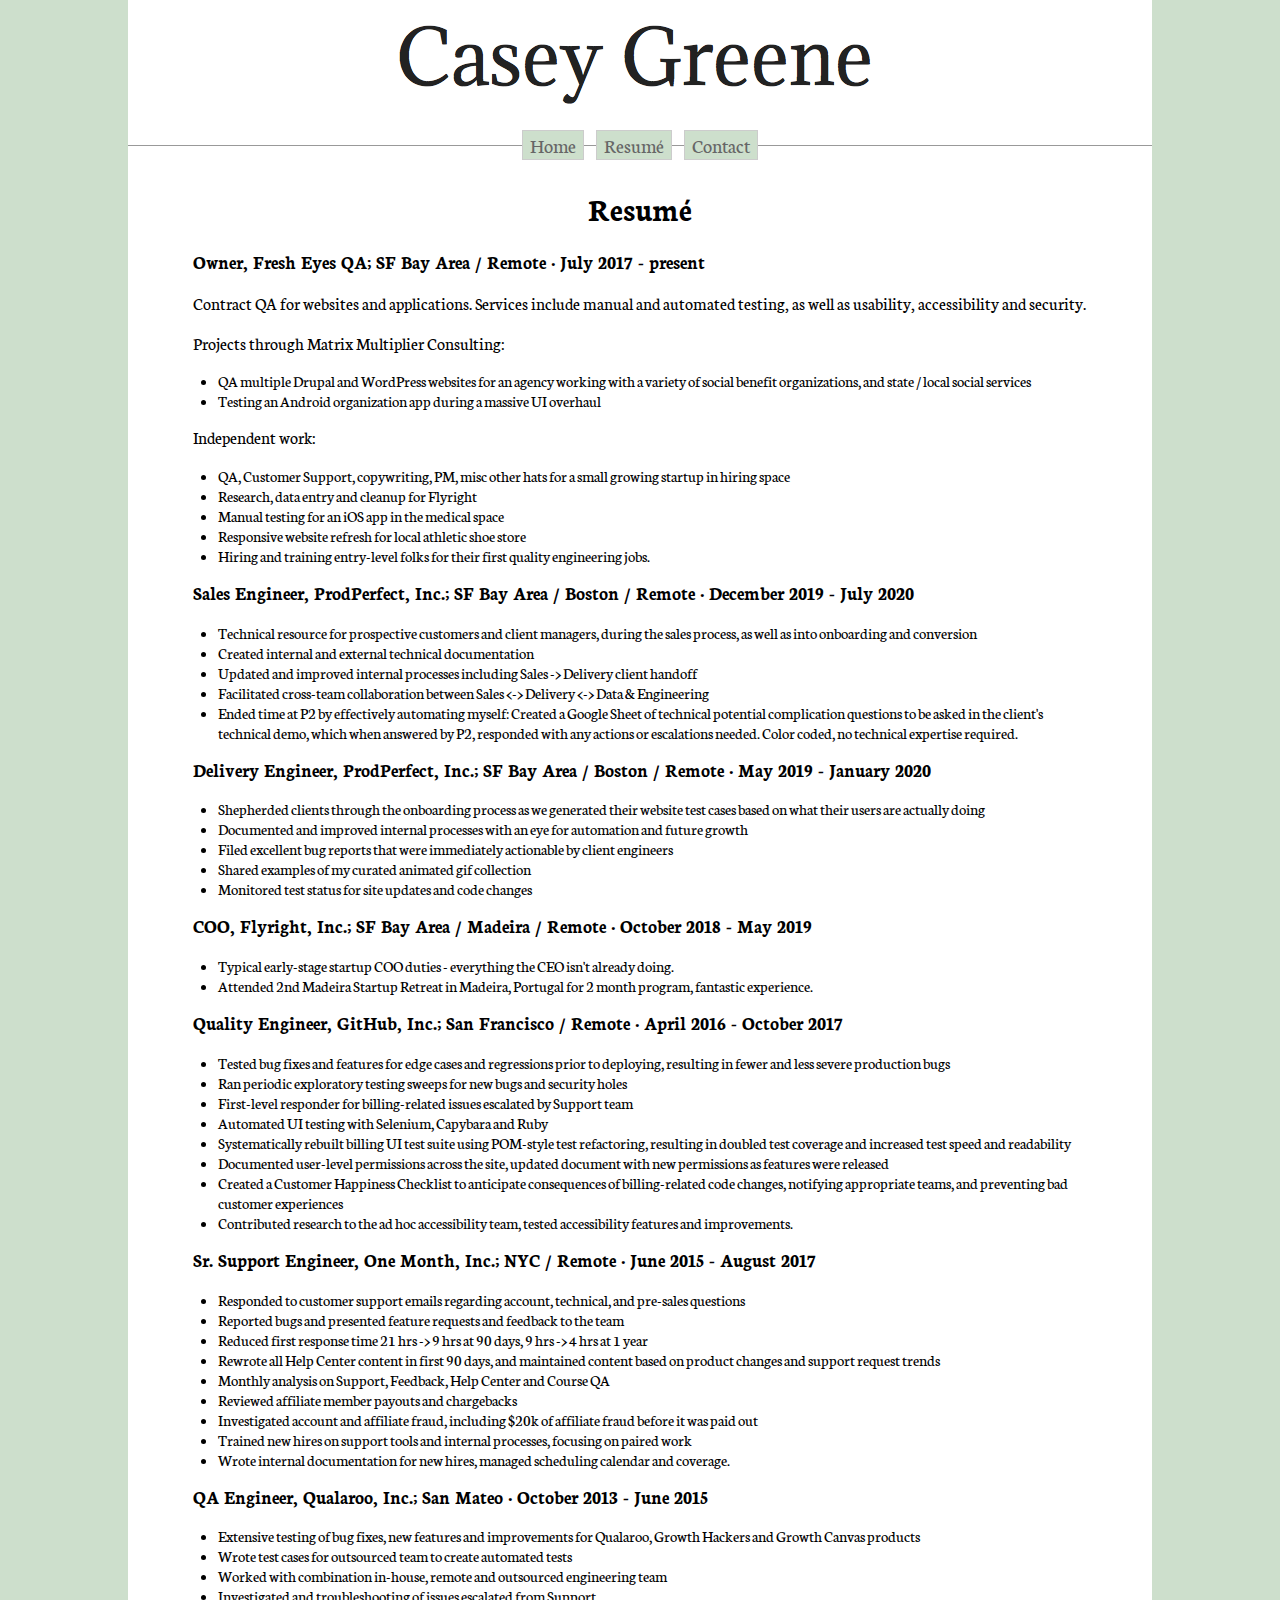
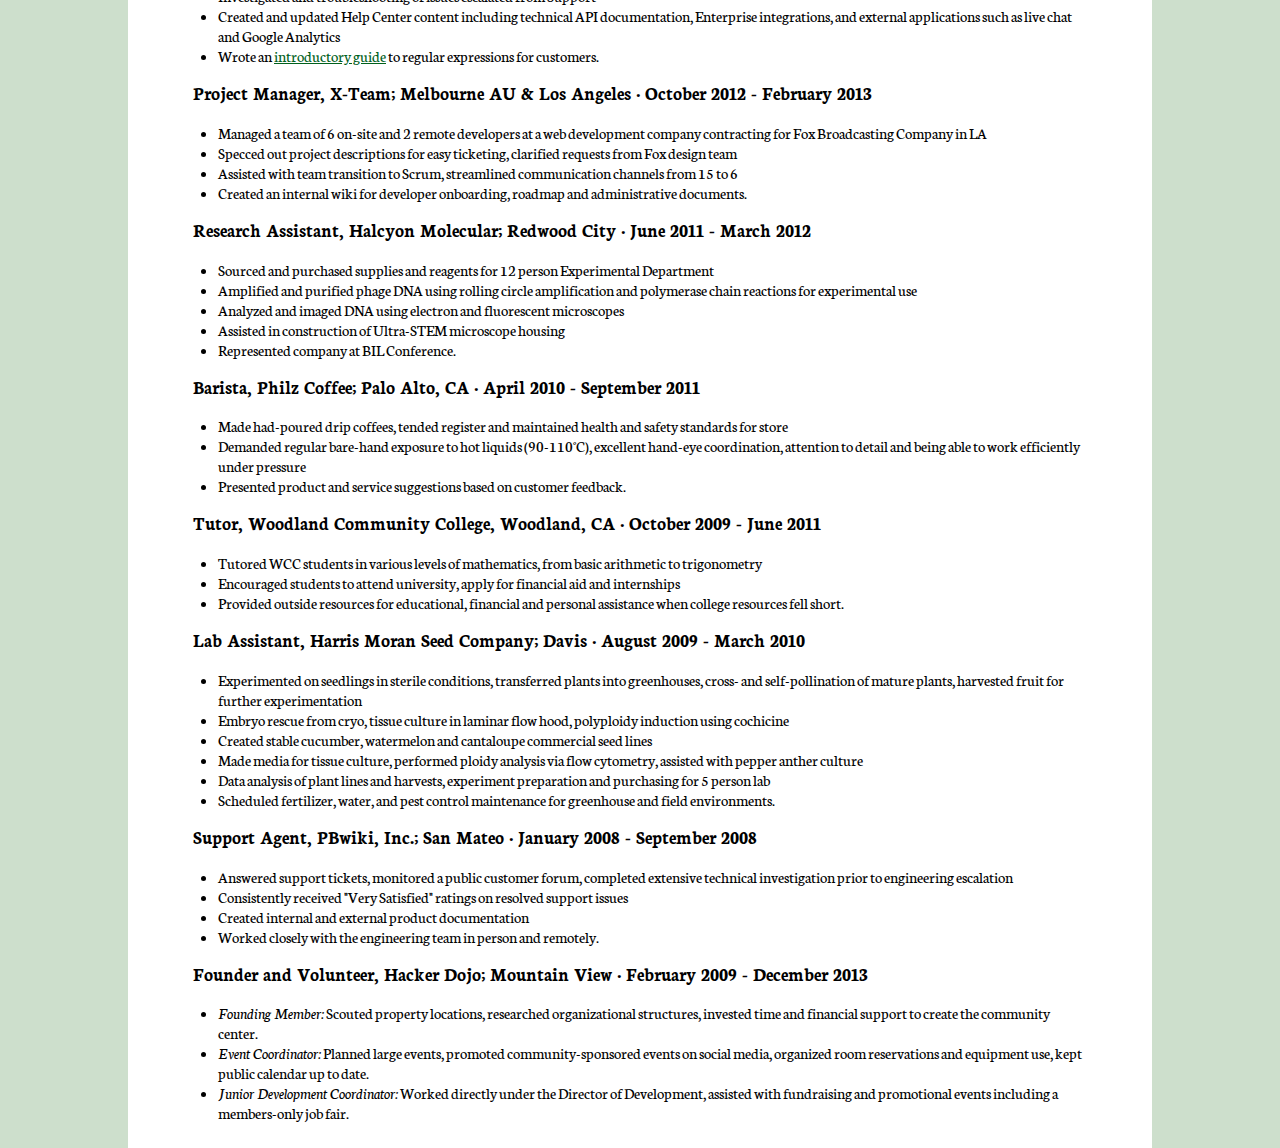
<file: resume.html>
<!DOCTYPE html PUBLIC "-//W3C//DTD XHTML 1.0 Transitional//EN" "http://www.w3.org/TR/xhtml1/DTD/xhtml1-transitional.dtd">
<html xmlns="http://www.w3.org/1999/xhtml">
	<head>
		<meta http-equiv="Content-Type" content="text/html; charset=UTF-8" />
		<link href='http://fonts.googleapis.com/css?family=Neuton:200' rel='stylesheet' type='text/css'></link>
		<link href='grassy.css' rel='stylesheet' type='text/css'></link>
		<link rel="icon" type="image/png" sizes="16x16" href="favicon.ico">
		<title>Casey Greene</title>
	</head>
	<body>
		<div class="container">
			<div class="header">
				<span class="helper"></span>
				<a href="index.html"id= "header_image"><img class="img" src="Casey Greene.png" alt="Casey Greene" width="508" height="104" /></a>
			</div>
			<div id="navcontainer">
				<ul>
				<li><a href="index.html" title="Home" target="_self">Home</a></li>
				<li><a href="resume.html" title="Resumé" target="_self">Resumé</a></li>
				<li><a href="contact.html" title="Contact" target="_self">Contact</a></li>
				</ul>
			</div>
			<div class="content">
				<h1><center>Resumé</center></h1>
					<h3>Owner, Fresh Eyes QA; SF Bay Area / Remote · July 2017 - present</h3>
						<p>Contract QA for websites and applications. Services include manual and automated testing, as well as usability, accessibility and security.</p>
						<p>Projects through Matrix Multiplier Consulting:</p>
						<ul>
							<li>QA multiple Drupal and WordPress websites for an agency working with a variety of social benefit organizations, and state / local social services</li>
							<li>Testing an Android organization app during a massive UI overhaul</li>
						</ul>
						<p>Independent work:</p>
						<ul>
							<li>QA, Customer Support, copywriting, PM, misc other hats for a small growing startup in hiring space</li>
							<li>Research, data entry and cleanup for Flyright</li>
							<li>Manual testing for an iOS app in the medical space</li>
							<li>Responsive website refresh for local athletic shoe store</li>
							<li>Hiring and training entry-level folks for their first quality engineering jobs.</li>
						</ul>
					<h3>Sales Engineer, ProdPerfect, Inc.; SF Bay Area / Boston / Remote · December 2019 - July 2020</h3>
						<ul>
							<li>Technical resource for prospective customers and client managers, during the sales process, as well as into onboarding and conversion</li>
							<li>Created internal and external technical documentation</li>
							<li>Updated and improved internal processes including Sales -> Delivery client handoff</li>
							<li>Facilitated cross-team collaboration between Sales <-> Delivery <-> Data & Engineering</li>
							<li>Ended time at P2 by effectively automating myself: Created a Google Sheet of technical potential complication questions to be asked in the client's technical demo, which when answered by P2, responded with any actions or escalations needed. Color coded, no technical expertise required.</li>
						</ul>
					<h3>Delivery Engineer, ProdPerfect, Inc.; SF Bay Area / Boston / Remote · May 2019 - January 2020</h3>
						<ul>
							<li>Shepherded clients through the onboarding process as we generated their website test cases based on what their users are actually doing</li>
							<li>Documented and improved internal processes with an eye for automation and future growth</li>
							<li>Filed excellent bug reports that were immediately actionable by client engineers</li>
							<li>Shared examples of my curated animated gif collection</li>
							<li>Monitored test status for site updates and code changes</li>
						</ul>
					<h3>COO, Flyright, Inc.; SF Bay Area / Madeira / Remote · October 2018 - May 2019</h3>
						<ul>
							<li>Typical early-stage startup COO duties - everything the CEO isn't already doing.</li>
							<li>Attended 2nd Madeira Startup Retreat in Madeira, Portugal for 2 month program, fantastic experience.</li>
						</ul>
					<h3>Quality Engineer, GitHub, Inc.; San Francisco / Remote · April 2016 - October 2017</h3>
						<ul>
							<li>Tested bug fixes and features for edge cases and regressions prior to deploying, resulting in fewer and less severe production bugs</li>
							<li>Ran periodic exploratory testing sweeps for new bugs and security holes</li>
							<li>First-level responder for billing-related issues escalated by Support team</li>
							<li>Automated UI testing with Selenium, Capybara and Ruby</li>
							<li>Systematically rebuilt billing UI test suite using POM-style test refactoring, resulting in doubled test coverage and increased test speed and readability</li>
							<li>Documented user-level permissions across the site, updated document with new permissions as features were released</li>
							<li>Created a Customer Happiness Checklist to anticipate consequences of billing-related code changes, notifying appropriate teams, and preventing bad customer experiences</li>
							<li>Contributed research to the ad hoc accessibility team, tested accessibility features and improvements.</li>
						</ul>
					<h3>Sr. Support Engineer, One Month, Inc.; NYC / Remote · June 2015 - August 2017</h3>
						<ul>
							<li>Responded to customer support emails regarding account, technical, and pre-sales questions</li>
							<li>Reported bugs and presented feature requests and feedback to the team</li>
							<li>Reduced first response time 21 hrs -> 9 hrs at 90 days, 9 hrs -> 4 hrs at 1 year</li>
							<li>Rewrote all Help Center content in first 90 days, and maintained content based on product changes and support request trends</li>
							<li>Monthly analysis on Support, Feedback, Help Center and Course QA</li>
							<li>Reviewed affiliate member payouts and chargebacks</li>
							<li>Investigated account and affiliate fraud, including $20k of affiliate fraud before it was paid out</li>
							<li>Trained new hires on support tools and internal processes, focusing on paired work</li>
							<li>Wrote internal documentation for new hires, managed scheduling calendar and coverage.</li>
						</ul>
					<h3>QA Engineer, Qualaroo, Inc.; San Mateo · October 2013 - June 2015</h3>
						<ul>
							<li>Extensive testing of bug fixes, new features and improvements for Qualaroo, Growth Hackers and Growth Canvas products</li>
							<li>Wrote test cases for outsourced team to create automated tests</li>
							<li>Worked with combination in-house, remote and outsourced engineering team</li>
							<li>Investigated and troubleshooting of issues escalated from Support</li>
							<li>Created and updated Help Center content including technical API documentation, Enterprise integrations, and external applications such as live chat and Google Analytics</li>
							<li>Wrote an <a href="http://help.qualaroo.com/hc/en-us/sections/200344577">introductory guide</a> to regular expressions for customers.</li>
						</ul>
					<h3>Project Manager, X-Team; Melbourne AU & Los Angeles · October 2012 - February 2013</h3>
						<ul>
							<li>Managed a team of 6 on-site and 2 remote developers at a web development company contracting for Fox Broadcasting Company in LA</li>
							<li>Specced out project descriptions for easy ticketing, clarified requests from Fox design team</li>
							<li>Assisted with team transition to Scrum, streamlined communication channels from 15 to 6</li>
							<li>Created an internal wiki for developer onboarding, roadmap and administrative documents.</li>
						</ul>
					<h3>Research Assistant, Halcyon Molecular; Redwood City · June 2011 - March 2012</h3>
						<ul>
							<li>Sourced and purchased supplies and reagents for 12 person Experimental Department</li>
							<li>Amplified and purified phage DNA using rolling circle amplification and polymerase chain reactions for experimental use</li>
							<li>Analyzed and imaged DNA using electron and fluorescent microscopes</li>
							<li>Assisted in construction of Ultra-STEM microscope housing</li>
							<li>Represented company at BIL Conference.</li>
						</ul>
					<h3>Barista, Philz Coffee; Palo Alto, CA · April 2010 - September 2011</h3>
						<ul>
							<li>Made had-poured drip coffees, tended register and maintained health and safety standards for store</li>
							<li>Demanded regular bare-hand exposure to hot liquids (90-110°C), excellent hand-eye coordination, attention to detail and being able to work efficiently under pressure</li>
							<li>Presented product and service suggestions based on customer feedback.</li>
						</ul>
					<h3>Tutor, Woodland Community College, Woodland, CA · October 2009 - June 2011</h3>
						<ul>
							<li>Tutored WCC students in various levels of mathematics, from basic arithmetic to trigonometry</li>
							<li>Encouraged students to attend university, apply for financial aid and internships</li>
							<li>Provided outside resources for educational, financial and personal assistance when college resources fell short.</li>
						</ul>
					<h3>Lab Assistant, Harris Moran Seed Company; Davis · August 2009 - March 2010</h3>
						<ul>
							<li>Experimented on seedlings in sterile conditions, transferred plants into greenhouses, cross- and self-pollination of mature plants, harvested fruit for further experimentation</li>
							<li>Embryo rescue from cryo, tissue culture in laminar flow hood, polyploidy induction using cochicine</li>
							<li>Created stable cucumber, watermelon and cantaloupe commercial seed lines</li>
							<li>Made media for tissue culture, performed ploidy analysis via flow cytometry, assisted with pepper anther culture</li>
							<li>Data analysis of plant lines and harvests, experiment preparation and purchasing for 5 person lab</li>
							<li>Scheduled fertilizer, water, and pest control maintenance for greenhouse and field environments.</li>
						</ul>
					<h3>Support Agent, PBwiki, Inc.; San Mateo · January 2008 - September 2008</h3>
						<ul>
							<li>Answered support tickets, monitored a public customer forum, completed extensive technical investigation prior to engineering escalation</li>
							<li>Consistently received "Very Satisfied" ratings on resolved support issues</li>
							<li>Created internal and external product documentation</li>
							<li>Worked closely with the engineering team in person and remotely.</li>
						</ul>
					<h3>Founder and Volunteer, Hacker Dojo; Mountain View · February 2009 - December 2013</h3>
						<ul>
							<li><i>Founding Member:</i> Scouted property locations, researched organizational structures, invested time and financial support to create the community center. </li>
							<li><i>Event Coordinator:</i> Planned large events, promoted community-sponsored events on social media, organized room reservations and equipment use, kept public calendar up to date.</li>
							<li><i>Junior Development Coordinator:</i> Worked directly under the Director of Development, assisted with fundraising and promotional events including a members-only job fair.</li>
						</ul>
				</div>
			</div>
	</body>
</html>
</file>
<file: grassy.css>
html, body {
	font-family: 'Neuton', serif;
	background: #CDDFCC;
	margin: 0;
	padding: 0;
	height: 100%;
	color: #000;
}

/* ~~ Element/tag selectors ~~ */
/* Due to variations between browsers, it's best practices to zero padding and margin on lists. For consistency, you can either specify the amounts you want here, or on the list items (LI, DT, DD) they contain. Remember that what you do here will cascade to the .nav list unless you write a more specific selector. */
ul, ol, dl { 
	padding: 0;
	margin: 0;
}

h1, h2, h3, h4, h5, h6 {
	font-family: 'Neuton', serif;
	margin-top: 0;	 /* removing the top margin gets around an issue where margins can escape from their containing div. The remaining bottom margin will hold it away from any elements that follow. */
	padding-right: 15px;
	padding-left: 15px; /* adding the padding to the sides of the elements within the divs, instead of the divs themselves, gets rid of any box model math. A nested div with side padding can also be used as an alternate method. */
}

p {
	font-family: 'Neuton', serif;
	margin-top: 0;	 /* removing the top margin gets around an issue where margins can escape from their containing div. The remaining bottom margin will hold it away from any elements that follow. */
	padding-right: 15px;
	padding-left: 15px; /* adding the padding to the sides of the elements within the divs, instead of the divs themselves, gets rid of any box model math. A nested div with side padding can also be used as an alternate method. */
	font-size: 1.1em;
}

/* this selector removes the default blue border displayed in some browsers around an image when it is surrounded by a link */
a img { 
	border: none;
}

/* ~~ Styling for your site's links must remain in this order - including the group of selectors that create the hover effect. ~~ */
a:link {
	color:#00611C;
	text-decoration: underline; /* unless you style your links to look extremely unique, it's best to provide underlines for quick visual identification */
}

a:visited {
	color: #4E5869;
	text-decoration: underline;
}

a:hover, a:active, a:focus { /* this group of selectors will give a keyboard navigator the same hover experience as the person using a mouse. */
	text-decoration: none;
}

/* ~~ this container surrounds all other divs giving them their percentage-based width ~~ */
.container {
	width: 80%;
	max-width: 1260px;/* a max-width may be desirable to keep this layout from getting too wide on a large monitor. This keeps line length more readable. IE6 does not respect this declaration. */
	min-width: 780px;/* a min-width may be desirable to keep this layout from getting too narrow. This keeps line length more readable in the side columns. IE6 does not respect this declaration. */
	background: #FFF;
	margin: 0 auto; /* the auto value on the sides, coupled with the width, centers the layout. It is not needed if you set the .container's width to 100%. */
	height: auto !important; /* ie6 ignores !important, so this will be overridden below */
	min-height: 100%; /* ie6 ignores min-height completely */
	height: 100%;
}

/* ~~the header is not given a width. It will extend the full width of your layout. It contains an image placeholder that should be replaced with your own linked logo~~ */

.header {
	height: 125px;
	background: #fff;
	font-family: 'Neuton', serif;
	text-align: center;
}

.helper {
    display: inline-block;
    height: 100%;
    vertical-align: middle;
}

.img {
	vertical-align: middle;
}

/* ~~ This is the layout information. ~~ 

1) Padding is only placed on the top and/or bottom of the div. The elements within this div have padding on their sides. This saves you from any "box model math". Keep in mind, if you add any side padding or border to the div itself, it will be added to the width you define to create the *total* width. You may also choose to remove the padding on the element in the div and place a second div within it with no width and the padding necessary for your design.

*/
.content {
	padding: 10px 0;
	margin-left: 50px;
	margin-right: 50px;
}

/* ~~ This grouped selector gives the lists in the .content area space ~~ */
.content ul, .content ol { 
	padding: 0 15px 15px 40px; /* this padding mirrors the right padding in the headings and paragraph rule above. Padding was placed on the bottom for space between other elements on the lists and on the left to create the indention. These may be adjusted as you wish. */
}

#navcontainer {
	margin-left: auto;
	margin-right: auto;
	margin-top: 20px;
	margin-bottom: 20px;
	border-top: 1px solid #999;
	z-index: 1;
}

#navcontainer ul {
	list-style-type: none;
	text-align: center;
	margin-top: -14px;
	padding: 0;
	position: relative;
	z-index: 2;
}

#navcontainer li {
	display: inline;
	text-align: center;
	margin: 0 5px;
	font-size: 1.25em;
}

#navcontainer li a {
	padding: 1px 7px;
	color: #666;
	background-color: #CDDFCC;
	border: 1px solid #ccc;
	text-decoration: none;
}

#navcontainer li a:hover {
	color: #000;
	border: 1px solid #666;
	border-top: 2px solid #666;
	border-bottom: 2px solid #666;
}

#navcontainer li a#current {
	color: #000;
	border: 1px solid #666;
	border-top: 2px solid #666;
	border-bottom: 2px solid #666;
}

/* ~~ The footer ~~ */
.footer {
	padding: 10px 0;
	background: #fff;
}

/* ~~ miscellaneous float/clear classes ~~ */
/* this class can be used to float an element right in your page. The floated element must precede the element it should be next to on the page. */
.fltrt {  
	float: right;
	margin-left: 8px;
}

/* this class can be used to float an element left in your page. The floated element must precede the element it should be next to on the page. */
.fltlft { 
	float: left;
	margin-right: 8px;
}

/* this class can be placed on a <br /> or empty div as the final element following the last floated div (within the #container) if the #footer is removed or taken out of the #container */
.clearfloat { 
	clear:both;
	height:0;
	font-size: 1px;
	line-height: 0px;
}
</file>
